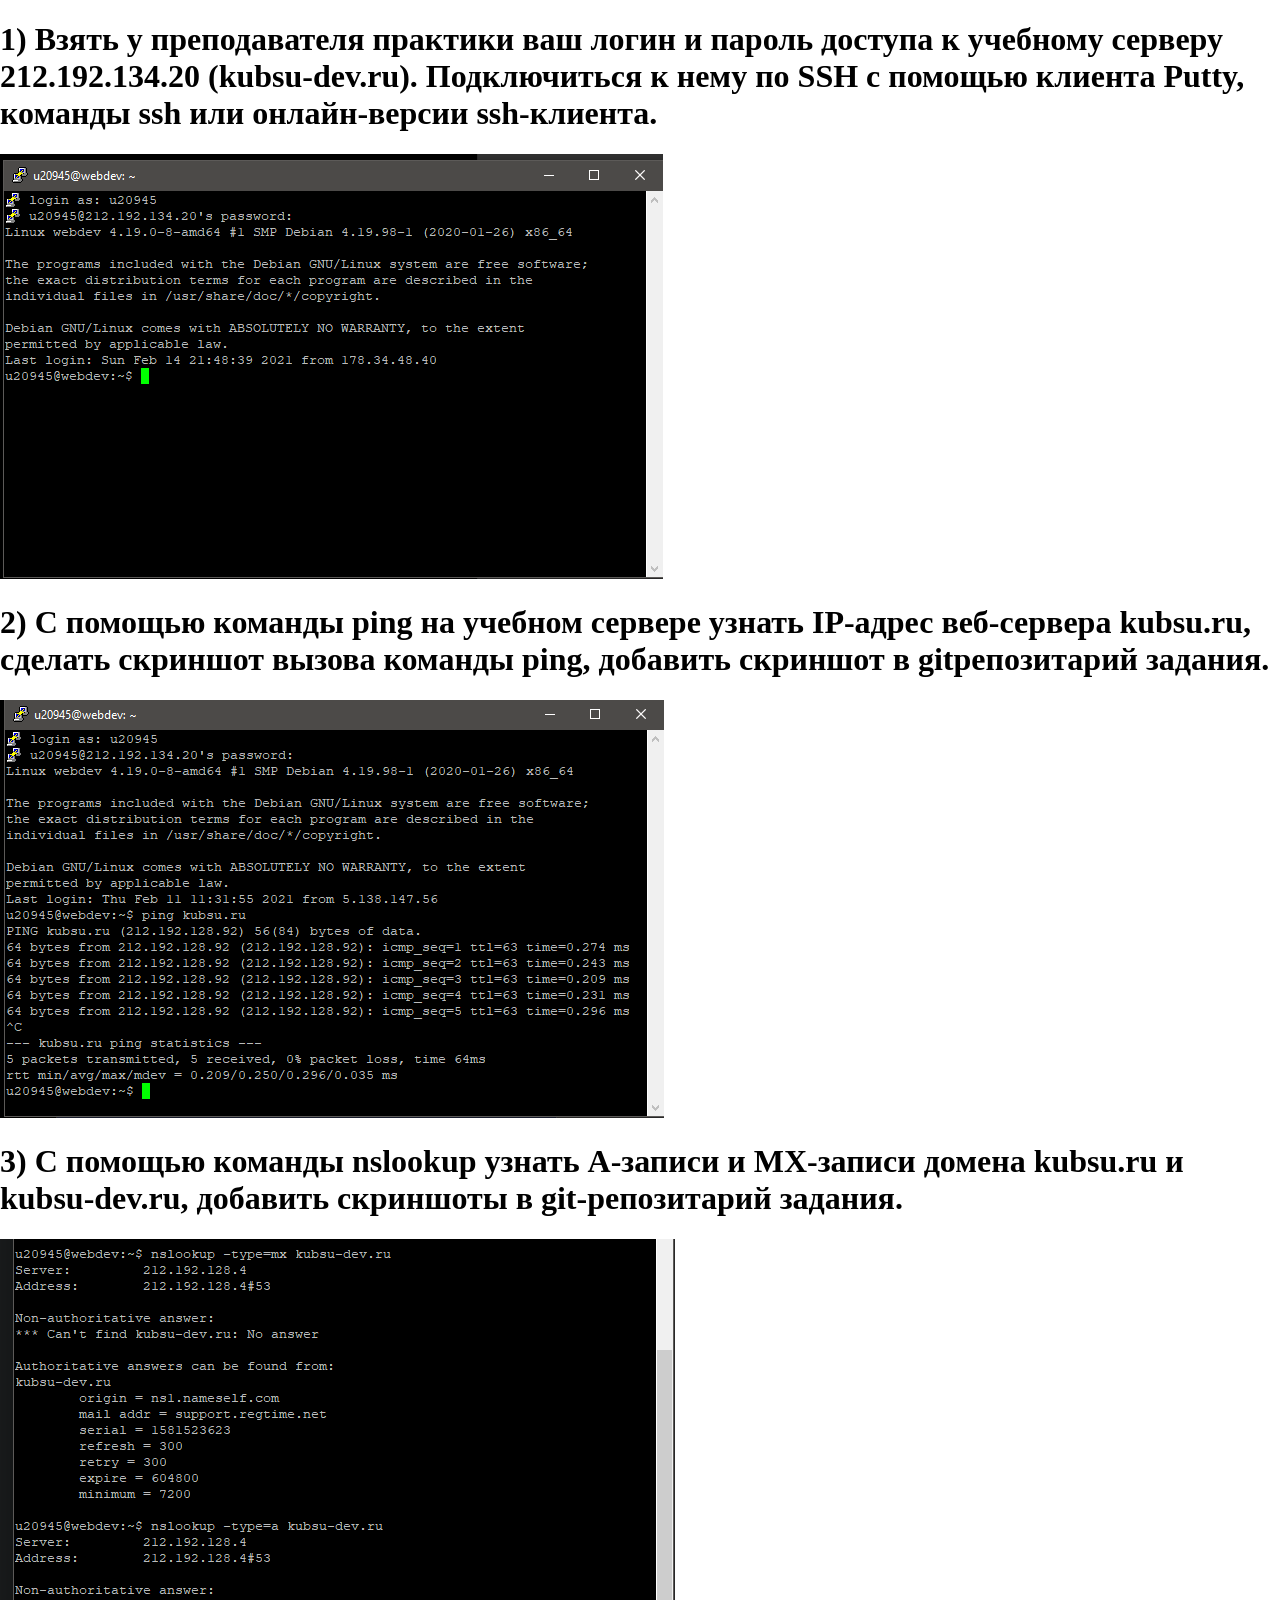
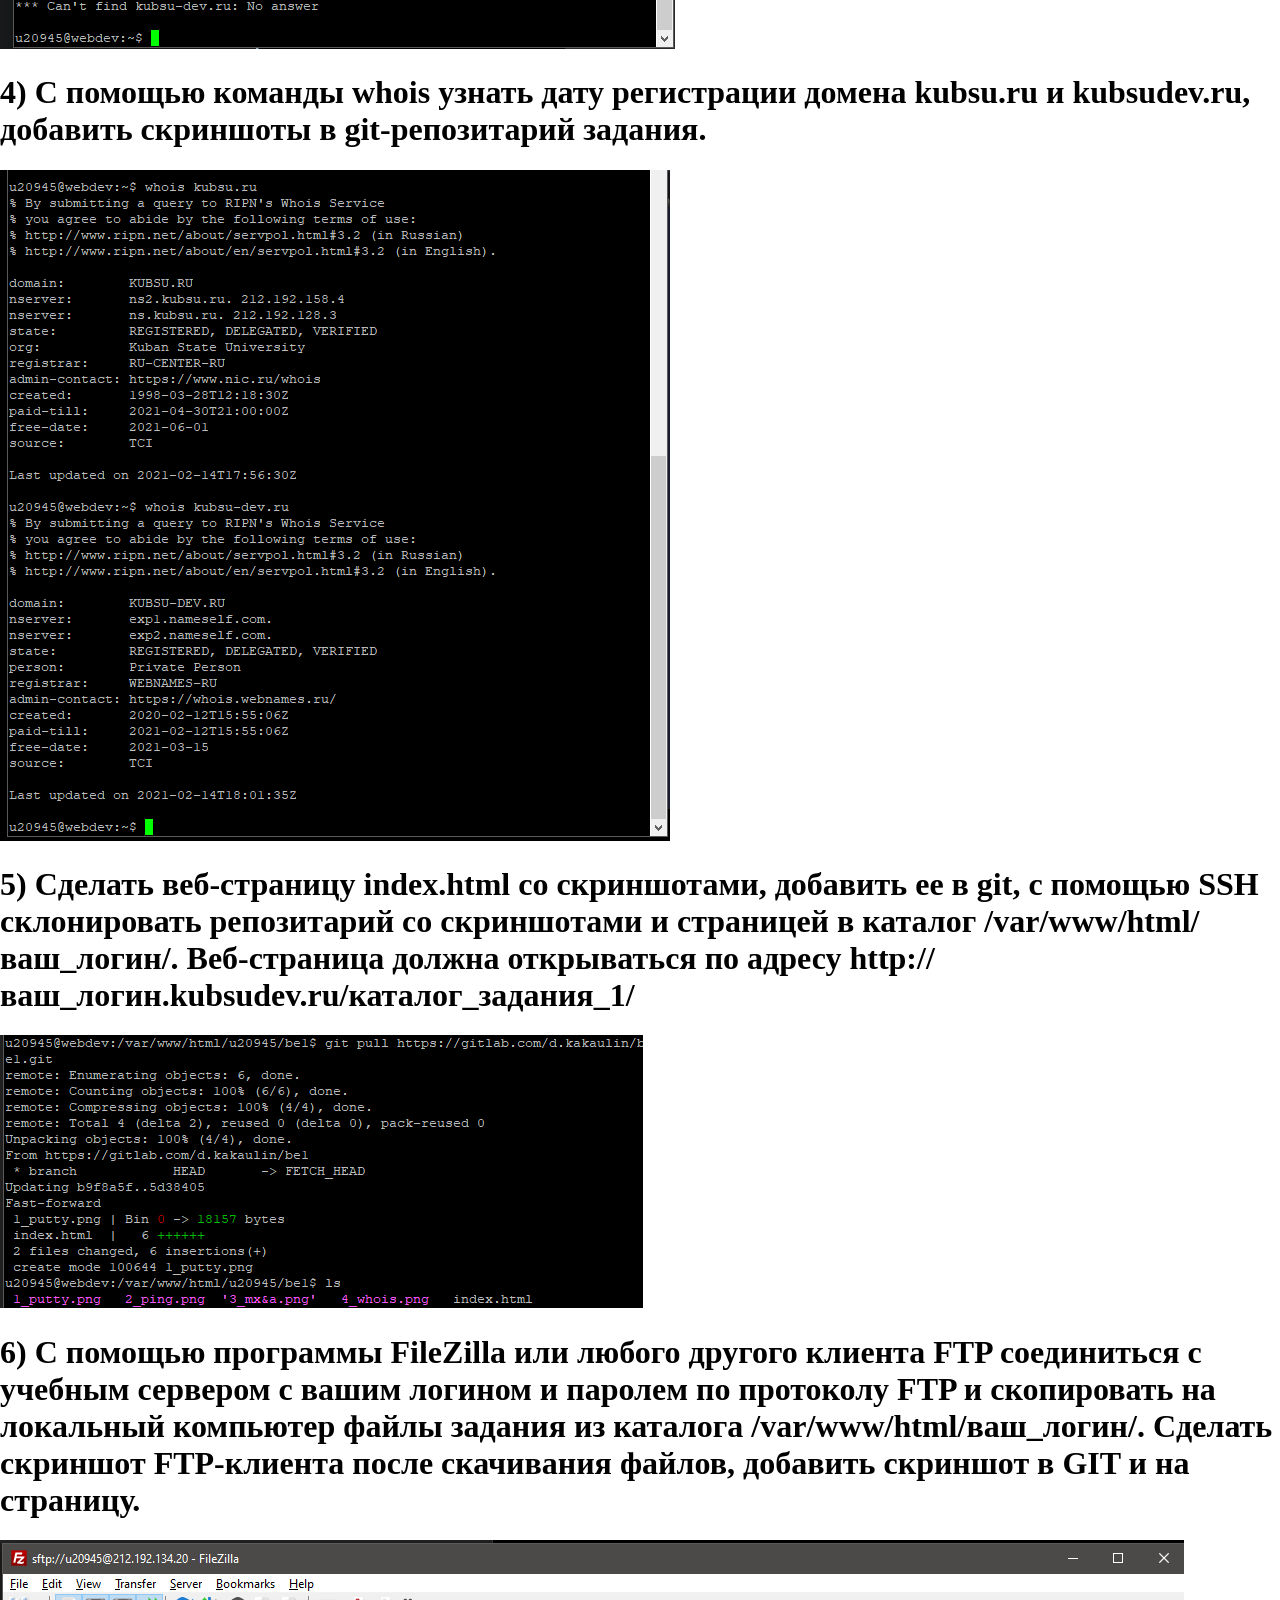
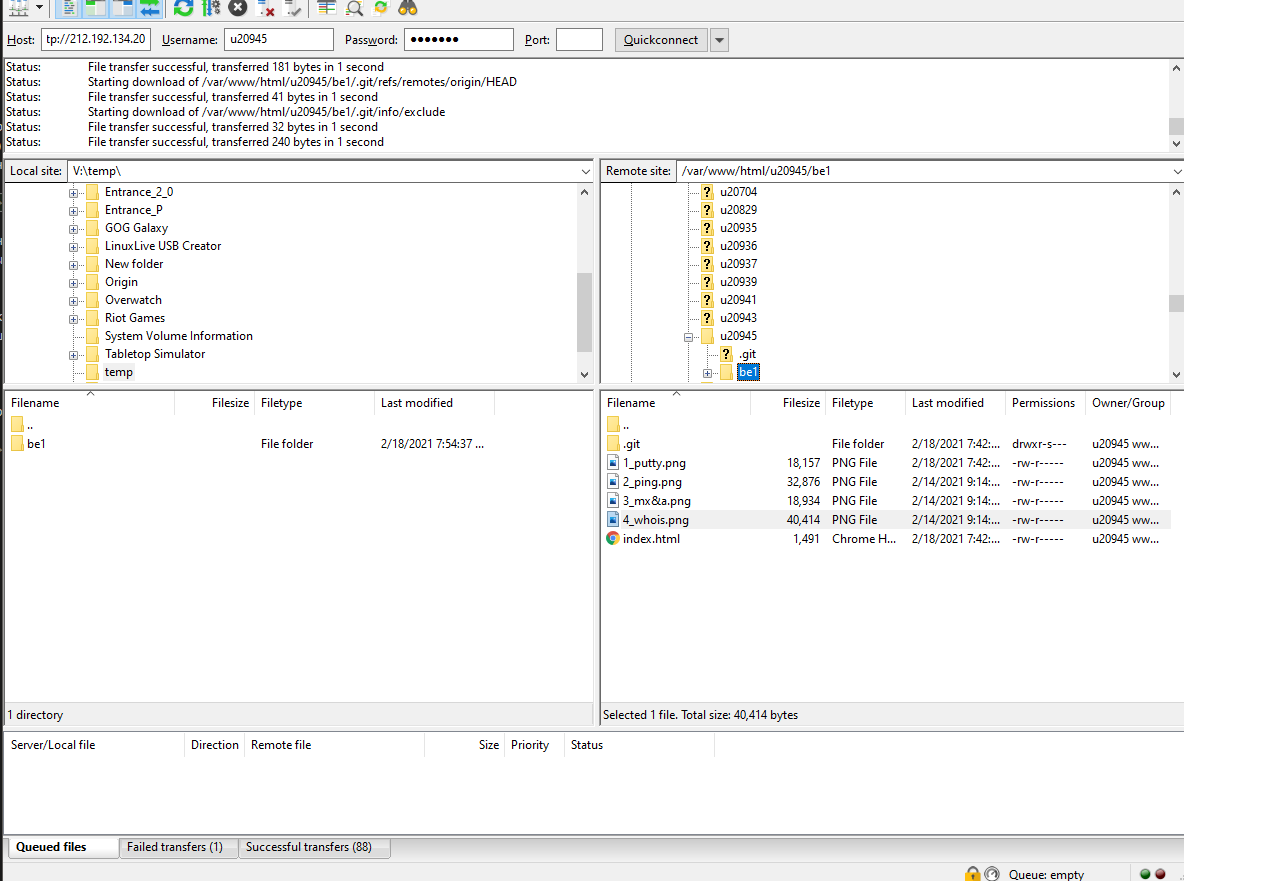
<file: BACK/be1/index.html>
<!DOCTYPE html>
<html lang="ru">

  <head>
    <meta charset="utf-8">
    <title>backend1</title>
  </head>
    <body style="margin:0">
      <h1>1) Взять у преподавателя практики ваш логин и пароль доступа к учебному серверу
        212.192.134.20 (kubsu-dev.ru). Подключиться к нему по SSH с помощью клиента
        Putty, команды ssh или онлайн-версии ssh-клиента.
        </h1>
      <img src="1_putty.png" alt="1">
      
      <h1>2) С помощью команды ping на учебном сервере узнать IP-адрес веб-сервера
        kubsu.ru, сделать скриншот вызова команды ping, добавить скриншот в gitрепозитарий задания.
        </h1>
      <img src="2_ping.png" alt="2">
      <h1>3) С помощью команды nslookup узнать A-записи и MX-записи домена kubsu.ru и
        kubsu-dev.ru, добавить скриншоты в git-репозитарий задания.        
        </h1>
      <img src="3_mx&a.png" alt="3">
      <h1>4) С помощью команды whois узнать дату регистрации домена kubsu.ru и 
        kubsudev.ru, добавить скриншоты в git-репозитарий задания.
        </h1>
      <img src="4_whois.png" alt="4">
      <h1>5) Сделать веб-страницу index.html со скриншотами, добавить ее в git, с помощью
        SSH склонировать репозитарий со скриншотами и страницей в каталог /var/www/html/
        ваш_логин/. Веб-страница должна открываться по адресу http://ваш_логин.kubsudev.ru/каталог_задания_1/
        </h1>
      <img src="5_pull.png" alt="5">
      <h1>6) С помощью программы FileZilla или любого другого клиента FTP соединиться с
        учебным сервером с вашим логином и паролем по протоколу FTP и скопировать на
        локальный компьютер файлы задания из каталога /var/www/html/ваш_логин/. Сделать
        скриншот FTP-клиента после скачивания файлов, добавить скриншот в GIT и на
        страницу. 
        </h1>
      <img src="6_filezilla.png" alt="6">
  </body>

</html>
</file>
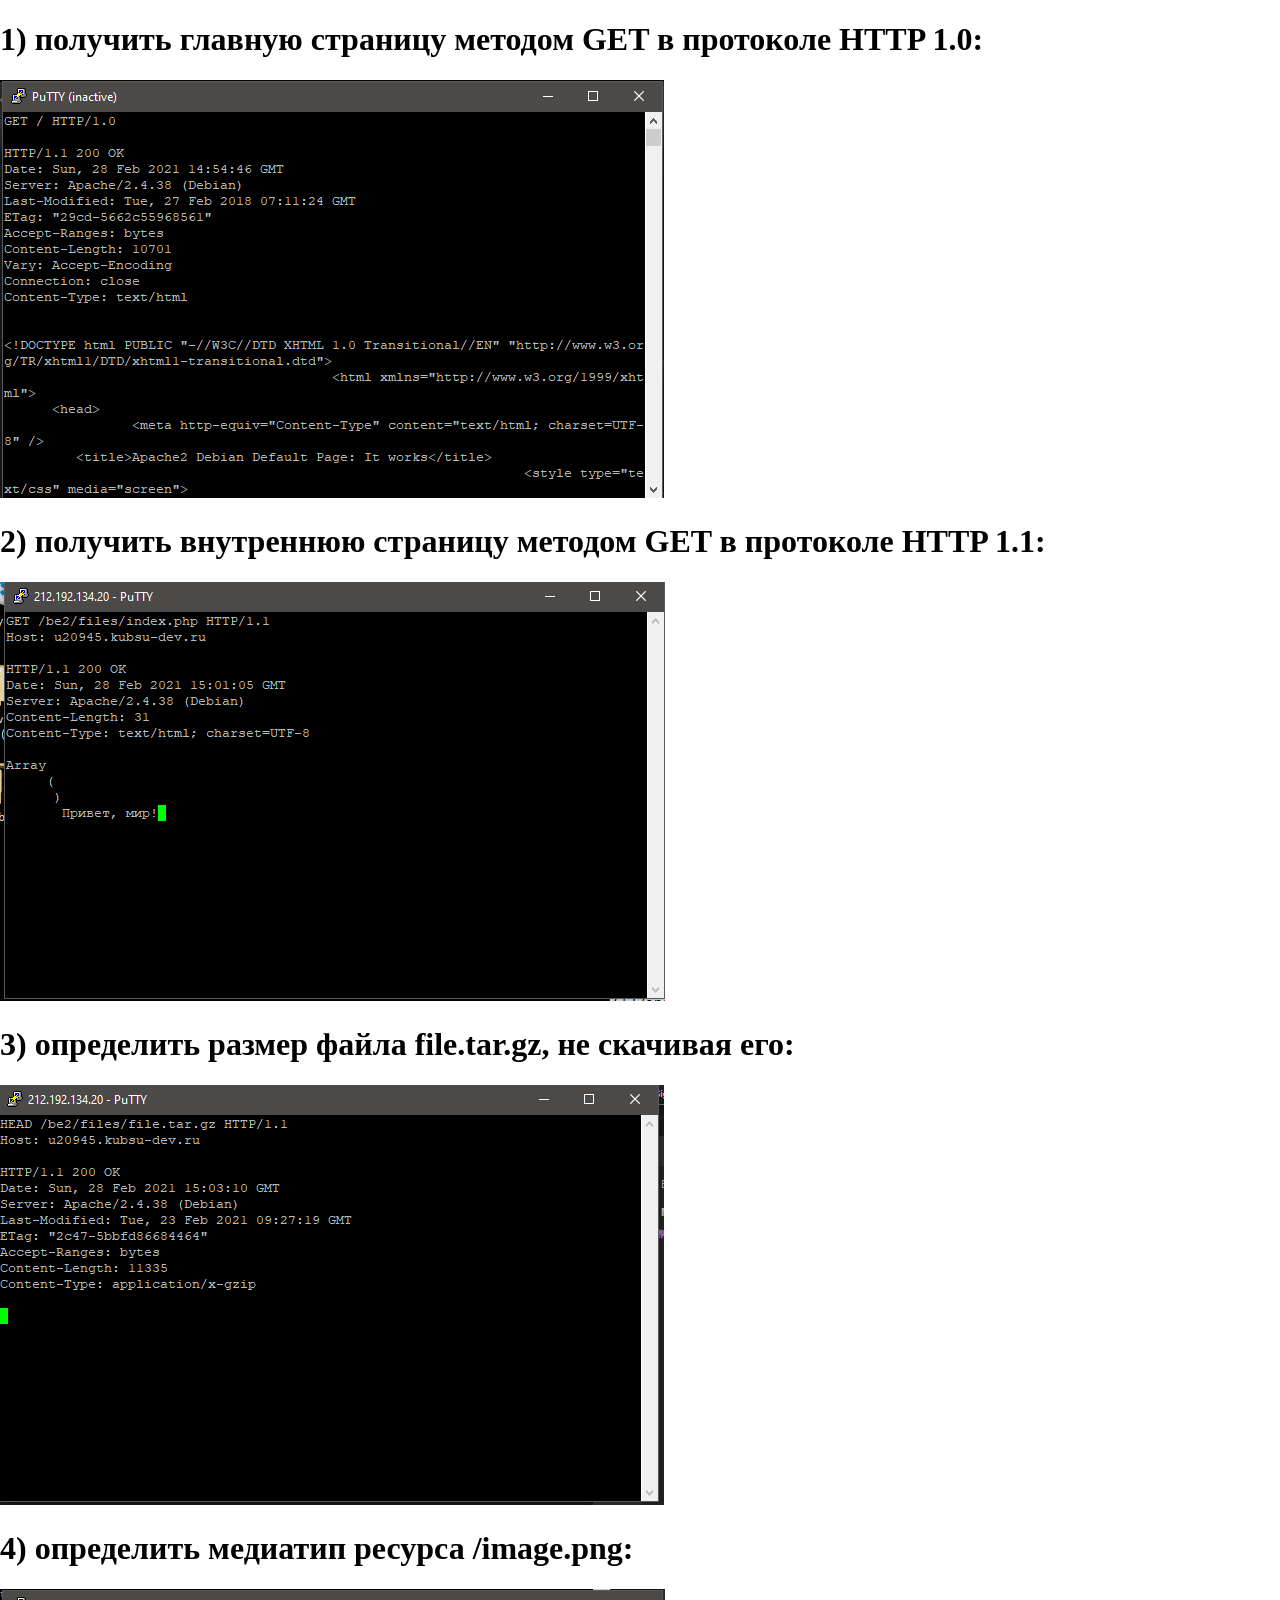
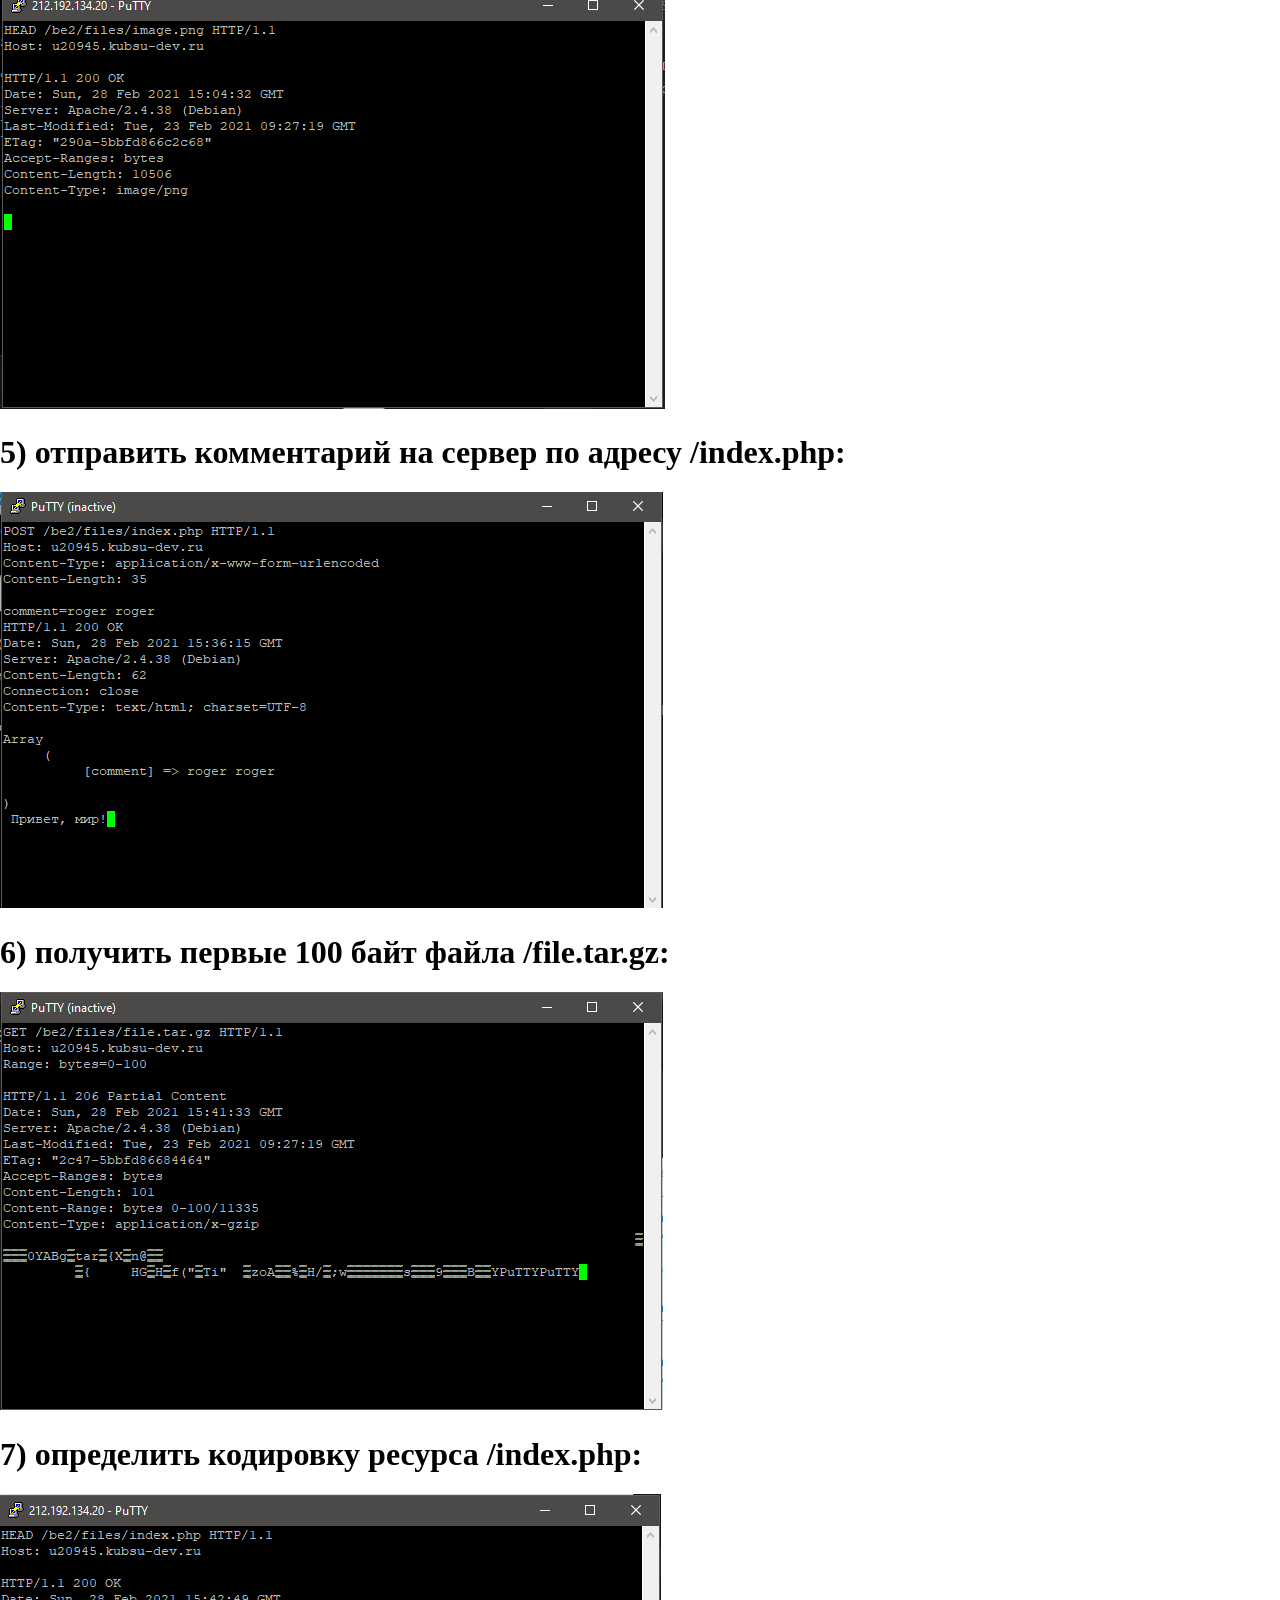
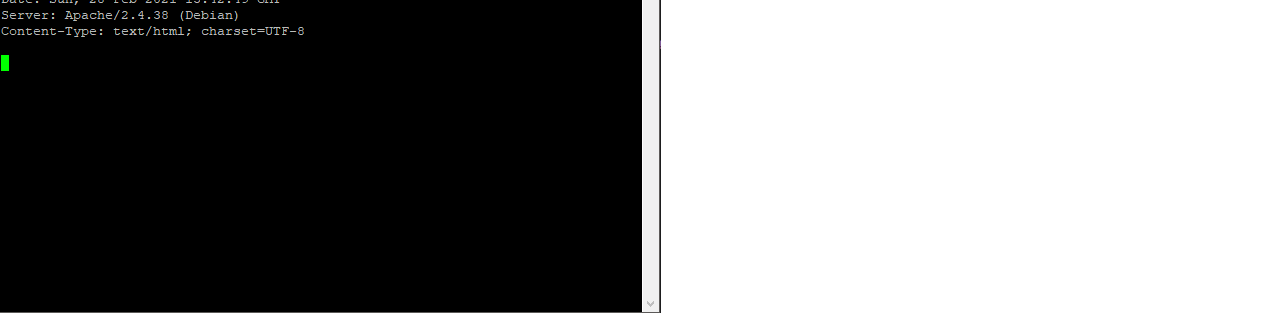
<file: BACK/be2/index.html>
<!DOCTYPE html>
<html lang="ru">

  <head>
    <meta charset="utf-8">
    <title>backend2</title>
  </head>
    <body style="margin:0">
      <h1>1) получить главную страницу методом GET в протоколе HTTP 1.0:
        </h1>
      <img src="Screenshot_1.png" alt="1">
      
      <h1>2) получить внутреннюю страницу методом GET в протоколе HTTP 1.1:
        </h1>
      <img src="Screenshot_2.png" alt="2">
      <h1>3) определить размер файла file.tar.gz, не скачивая его:
        </h1>
      <img src="Screenshot_3.png" alt="3">
      <h1>4) определить медиатип ресурса /image.png:
        </h1>
      <img src="Screenshot_4.png" alt="4">
      <h1>5) отправить комментарий на сервер по адресу /index.php:
        </h1>
      <img src="Screenshot_5.png" alt="5">
      <h1>6) получить первые 100 байт файла /file.tar.gz:
        </h1>
      <img src="Screenshot_6.png" alt="6">
      <h1>7) определить кодировку ресурса /index.php:
    </h1>
      <img src="Screenshot_7.png" alt="7">
  </body>

</html>
</file>
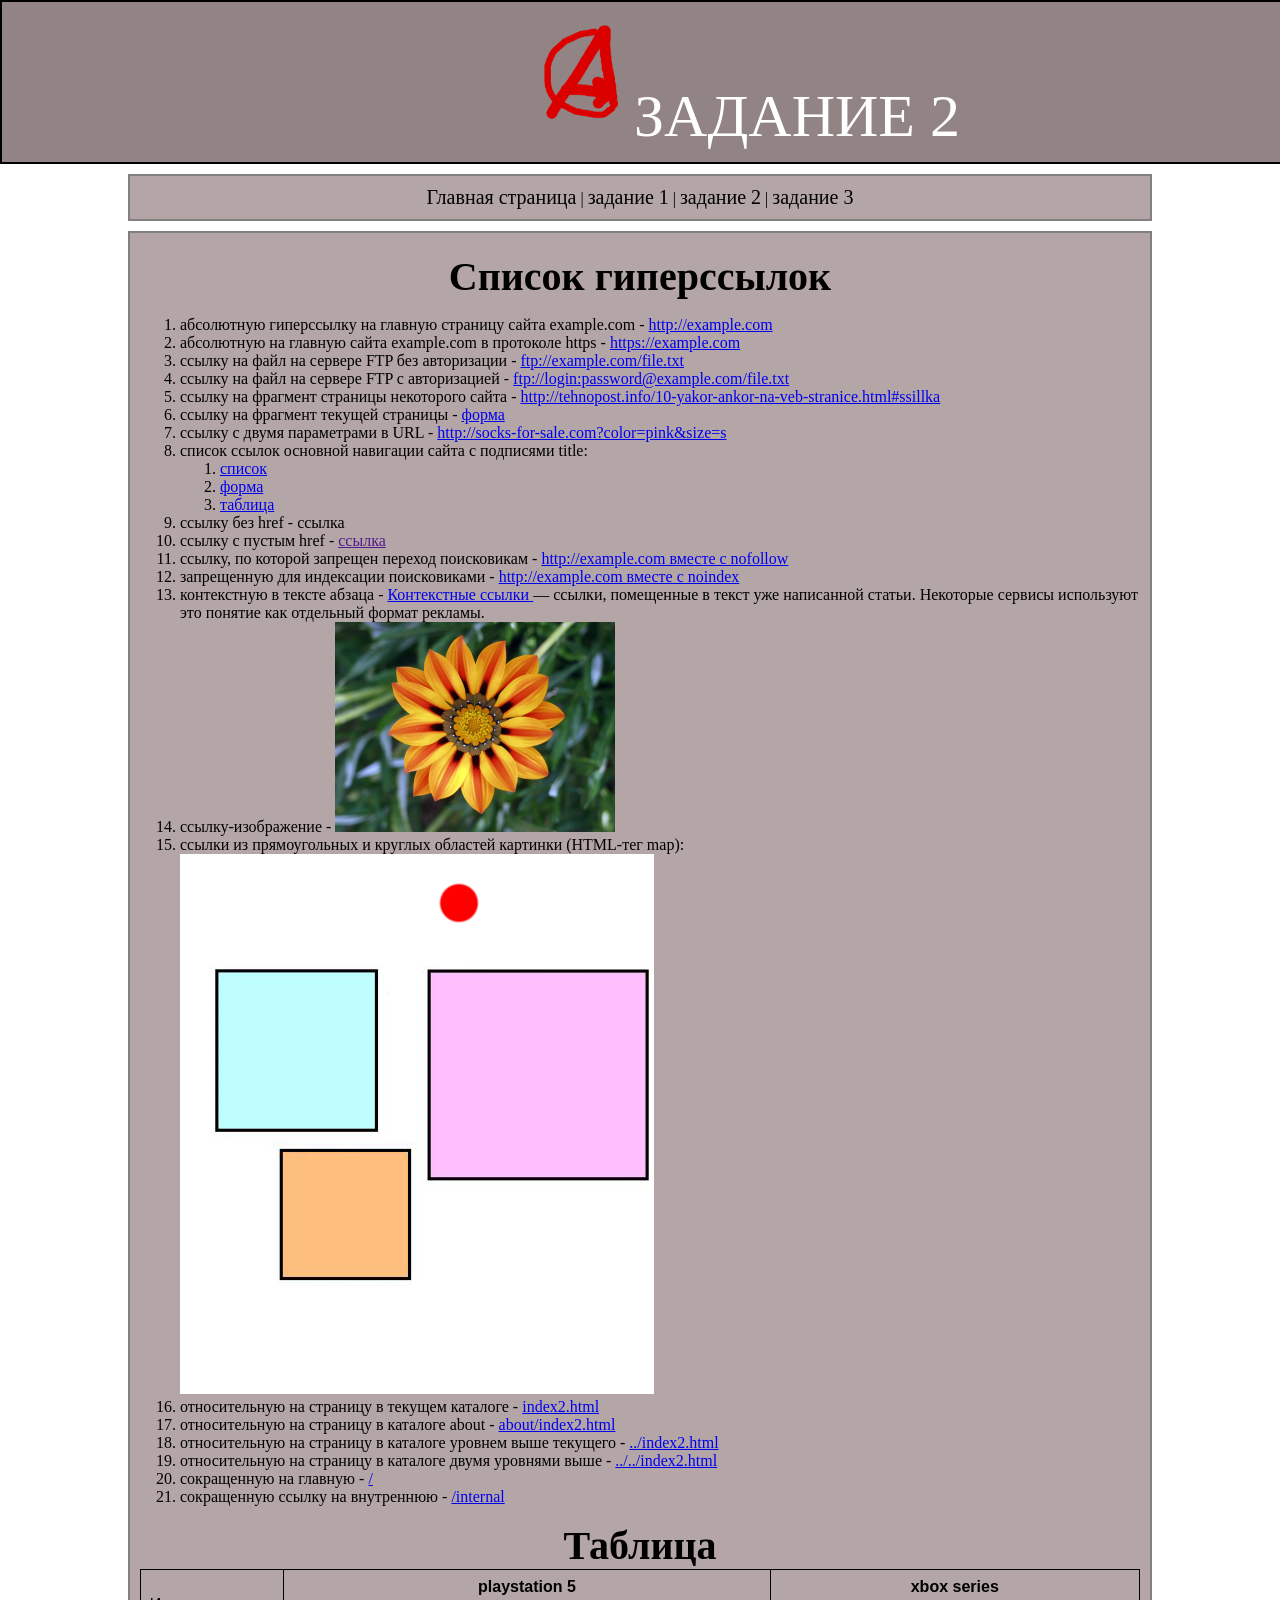
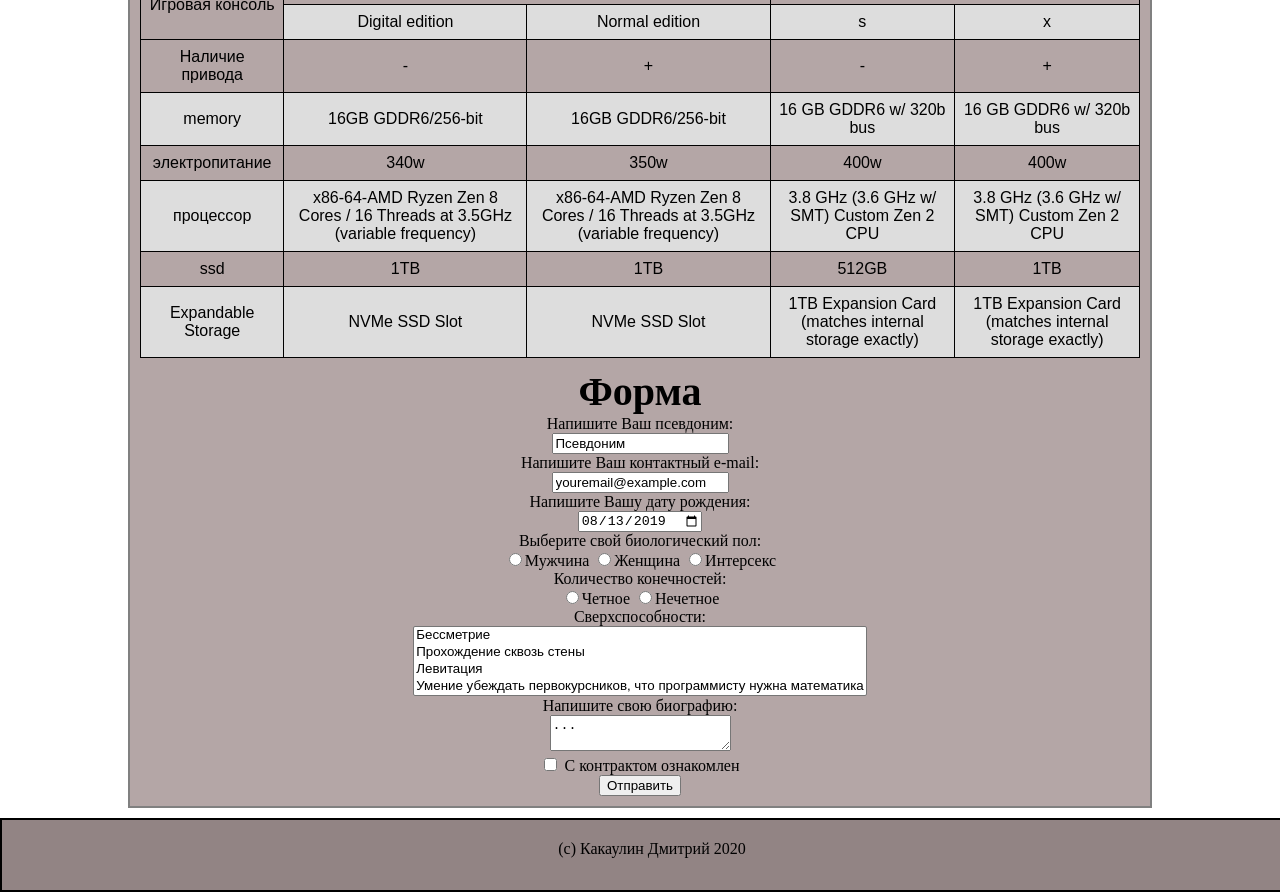
<file: FRONT/web2/index.html>
<!DOCTYPE html>
<html lang="ru">

  <head>
    <meta charset="utf-8"/>
    <title>Задание 2</title>
    <link rel="stylesheet" href="style.css">
  </head>
  <body>
 <header class="header-logo">
            <img class="logo" src="logo.png" alt="avengers recruitment center" />
            <p class="logo-text"> Задание 2 </p>
 </header>
 <nav class="nav">
    <a class="nav-link" href="/">Главная страница</a> |
    <a class="nav-link" href="http://d.kakaulin.gitlab.io/web1/">задание 1</a> |
    <a class="nav-link" href="#">задание 2</a> |
    <a class="nav-link" href="#">задание 3</a>
    </nav>
<main>
    <h2 class="h2-ex" id="list">Список гиперссылок</h2>
    <ol>
        <li><span>абсолютную гиперссылку на главную страницу сайта example.com - </span> 
            <a href="http://example.com">http://example.com</a></li>
        <li><span>абсолютную на главную сайта example.com в протоколе https - </span> 
            <a href="https://example.com">https://example.com</a></li>
        <li><span>ссылку на файл на сервере FTP без авторизации - </span> 
            <a href="ftp://example.com/file.txt">ftp://example.com/file.txt</a></li>
        <li><span>ссылку на файл на сервере FTP с авторизацией - </span> 
            <a href="ftp://login:password@example.com/file.txt">ftp://login:password@example.com/file.txt</a></li>
        <li><span>ссылку на фрагмент страницы некоторого сайта - </span> 
            <a href="http://tehnopost.info/10-yakor-ankor-na-veb-stranice.html#ssilka">http://tehnopost.info/10-yakor-ankor-na-veb-stranice.html#ssillka</a></li>
        <li><span>ссылку на фрагмент текущей страницы - </span> 
            <a href="#forma">форма</a></li>
        <li><span>ссылку с двумя параметрами в URL - </span> 
            <a href="http://socks-for-sale.com?color=pink&size=s">http://socks-for-sale.com?color=pink&size=s</a></li>
        <li><span> список ссылок основной навигации сайта с подписями title: </span><br />
            <ol><li> <a href="#list" title="список гиперссылок">список</a></li>
                <li><a href="#forma" title="форма в конце задания">форма</a></li>
                <li><a href="#table" title="таблица">таблица</a></li>
            </ol></li>
        <li><span>ссылку без href - </span> 
            <a>ссылка</a></li>
        <li><span>ссылку с пустым href - </span> 
            <a href="">ссылка</a></li>
        <li><span>ссылку, по которой запрещен переход поисковикам - </span> 
            <a href="http://example.com" rel="nofollow">http://example.com вместе с nofollow</a></li>
        <li><span>запрещенную для индексации поисковиками - </span> 
            <a href="http://example.com" rel="noindex">http://example.com вместе с noindex</a></li>
        <li>контекстную в тексте абзаца - 
            <a href="http://seo-dnevnik.ru/zarabotok-na-bloge/chto-takoe-kontekstnye-ssylki.html">Контекстные ссылки </a> — ссылки, помещенные в текст уже написанной статьи. Некоторые сервисы используют это понятие как отдельный формат рекламы.</li>
        <li><span>ссылку-изображение - </span> 
            <a href="https://en.wikipedia.org/wiki/Allamanda"> <img src="image.jpg" width="280" height="210" alt="Flower"></a></li>
        <li>ссылки из прямоугольных и круглых областей картинки (HTML-тег map): <br /><img src="squares.jpg"  alt="Squares" usemap="#squares" onclick=showCoords(event)>
            <map name="squares">
                <area shape="rect" coords="37,115,195,278" href="https://deti-online.com/learning/vyrezanie-iz-bumagi/kvadraty/" alt="Cian">
                <area shape="rect" coords="101,296,229,423" href="https://deti-online.com/learning/vyrezanie-iz-bumagi/kvadraty/" alt="Orange">
                <area shape="rect" coords="250,116,466,325" href="https://deti-online.com/learning/vyrezanie-iz-bumagi/kvadraty/" alt="Pink">
                <area shape="circle" coords="279,50,20" href="https://deti-online.com/learning/vyrezanie-iz-bumagi/kvadraty/" alt="Red">
            </map></li>
        <li><span>относительную на страницу в текущем каталоге - </span> 
            <a href="index2.html"> index2.html </a></li>
        <li><span>относительную на страницу в каталоге about - </span> 
            <a href="about/index2.html"> about/index2.html </a></li>
        <li><span>относительную на страницу в каталоге уровнем выше текущего - </span> 
            <a href="../index2.html"> ../index2.html </a></li>
        <li><span>относительную на страницу в каталоге двумя уровнями выше - </span> 
            <a href="../../index2.html"> ../../index2.html </a></li>
        <li><span>сокращенную на главную - </span> 
            <a href="/"> / </a></li>
        <li><span>сокращенную ссылку на внутреннюю - </span> 
            <a href="/internal"> /internal </a></li>
    </ol>
    <h2 class="h2-ex" id="table">Таблица</h2> 
    <table>
        <tr>
          <td rowspan="2">Игровая консоль</td>
          <th colspan="2">playstation 5</th>
          <th colspan="2">xbox series</th>
        </tr>
        <tr>
            <td>Digital edition</td>
            <td>Normal edition</td>
            <td>s</td>
            <td>x</td>
        </tr>
        <tr>
          <td>Наличие привода</td>
          <td>-</td>
          <td>+</td>
          <td>-</td>
          <td>+</td>
        </tr>
        <tr>
          <td>memory</td>
          <td>16GB GDDR6/256-bit</td>
          <td>16GB GDDR6/256-bit</td>
          <td>16 GB GDDR6 w/ 320b bus</td>
          <td>16 GB GDDR6 w/ 320b bus</td>
        </tr>
        <tr>
          <td>электропитание</td>
          <td>340w</td>
          <td>350w</td>
          <td>400w</td>
          <td>400w</td>
        </tr>
        <tr>
          <td>процессор</td>
          <td>x86-64-AMD Ryzen Zen 8 Cores / 16 Threads at 3.5GHz (variable frequency)</td>
          <td>x86-64-AMD Ryzen Zen 8 Cores / 16 Threads at 3.5GHz (variable frequency)</td>
          <td>3.8 GHz (3.6 GHz w/ SMT) Custom Zen 2 CPU</td>
          <td>3.8 GHz (3.6 GHz w/ SMT) Custom Zen 2 CPU</td>
        </tr>
        <tr>
          <td>ssd</td>
          <td>1TB</td>
          <td>1TB</td>
          <td>512GB</td>
          <td>1TB</td>
        </tr>
        <tr>
          <td>Expandable Storage</td>
          <td>NVMe SSD Slot</td>
          <td>NVMe SSD Slot</td>
          <td>1TB Expansion Card (matches internal storage exactly)</td>
          <td>1TB Expansion Card (matches internal storage exactly)</td>
        </tr>
      </table>
      <h2 class="h2-ex" id="forma">Форма</h2>
    <form class="form-making" action="/" method="POST">
    <label>
        Напишите Ваш псевдоним:<br />
        <input  name="field-name-1" onfocus="this.value=''" value="Псевдоним" type="text" />
        </label><br />
    <label>
        Напишите Ваш контактный e-mail:<br />
        <input name="field-email" onfocus="this.value=''" value="youremail@example.com" type="email" />
        </label><br />
    <label>
        Напишите Вашу дату рождения:<br /> 
        <input name="field-date" value="2019-08-13" type="date" />
        </label><br />
        Выберите свой биологический пол:<br />
        <label><input type="radio"
        name="sex-group-1" value="rad1" />Мужчина
        </label>
        <label><input type="radio"
        name="sex-group-1" value="rad2" />Женщина
        </label>
        <label><input type="radio"
        name="sex-group-1" value="rad3" />Интерсекс
        </label><br />
        Количество конечностей:<br />      
    <label><input type="radio"
        name="radio-group-2" value="rad1" />Четное
        </label>
        <label><input type="radio"
        name="radio-group-2" value="rad2" />Нечетное
        </label><br />
    <label>
    Сверхспособности:<br />
        <select name="field-name-2[]"
        multiple="multiple">
        <option value="mult1">Бессметрие</option>
        <option value="mult2">Прохождение сквозь стены</option>
        <option value="mult3">Левитация</option>
        <option value="mult3">Умение убеждать первокурсников, что программисту нужна математика</option>
        </select>
        </label><br />
    <label>
    Напишите свою биографию:<br />
        <textarea name="field-name-2" onfocus="this.value=''">...</textarea>
        </label><br />
    <label><input type="checkbox" name="check-1" /> С контрактом ознакомлен</label><br />
    <input type="submit" value="Отправить">
    </form>
</main>
<footer>
<span class="footer-text">(с) Какаулин Дмитрий 2020</span>
</footer>
  </body>

</html>
</file>
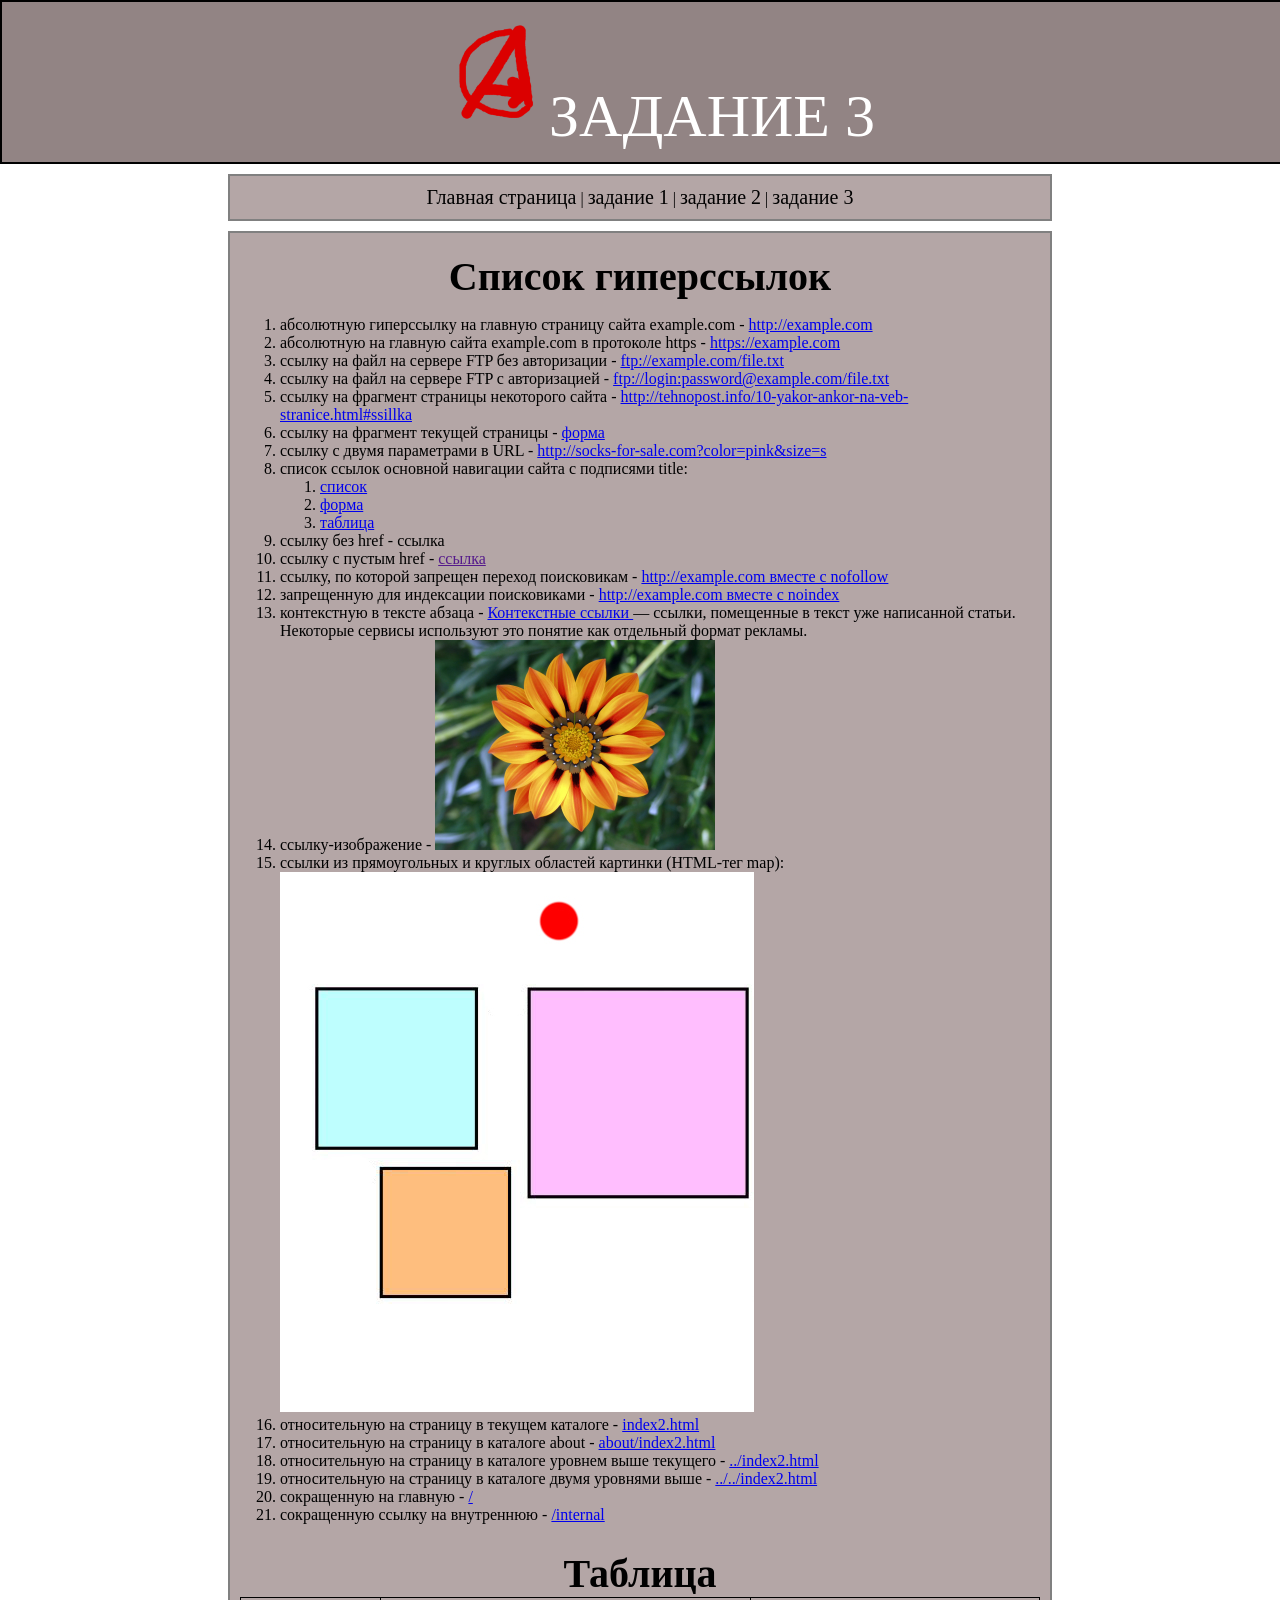
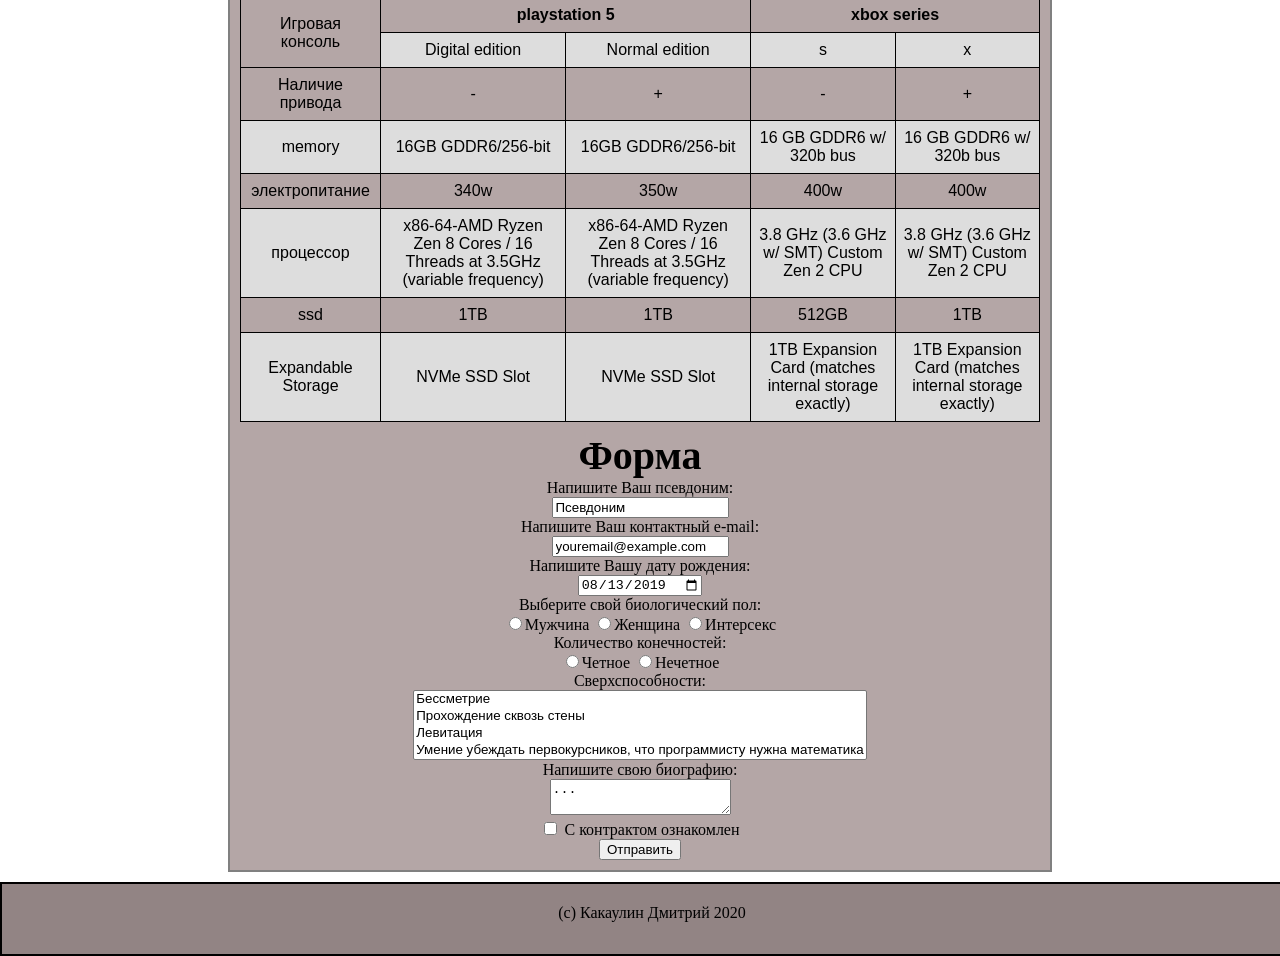
<file: FRONT/web3/index.html>
<!DOCTYPE html>
<html lang="ru">

  <head>
    <meta charset="utf-8"/>
    <title>Задание 3</title>
    <link rel="stylesheet" href="style.css">
  </head>
  <body>
 <header class="header-logo">
            <img class="logo" src="logo.png" alt="avengers recruitment center" />
            <p class="logo-text"> Задание 3 </p>
    </header>
 <nav>
    <a class="nav-link" href="/">Главная страница</a> <span class="vert_bar">|</span>
    <a class="nav-link" href="http://d.kakaulin.gitlab.io/web1/">задание 1</a> <span class="vert_bar">|</span>
    <a class="nav-link" href="http://d.kakaulin.gitlab.io/web2/">задание 2</a> <span class="vert_bar">|</span>
    <a class="nav-link" href="http://d.kakaulin.gitlab.io/web3/">задание 3</a>
    </nav>
<main class="main-flex">
    <h2 class="h2-links" id="list">Список гиперссылок</h2>
    <ol>
        <li><span>абсолютную гиперссылку на главную страницу сайта example.com - </span> 
            <a href="http://example.com">http://example.com</a></li>
        <li><span>абсолютную на главную сайта example.com в протоколе https - </span> 
            <a href="https://example.com">https://example.com</a></li>
        <li><span>ссылку на файл на сервере FTP без авторизации - </span> 
            <a href="ftp://example.com/file.txt">ftp://example.com/file.txt</a></li>
        <li><span>ссылку на файл на сервере FTP с авторизацией - </span> 
            <a href="ftp://login:password@example.com/file.txt">ftp://login:password@example.com/file.txt</a></li>
        <li><span>ссылку на фрагмент страницы некоторого сайта - </span> 
            <a href="http://tehnopost.info/10-yakor-ankor-na-veb-stranice.html#ssilka">http://tehnopost.info/10-yakor-ankor-na-veb-stranice.html#ssillka</a></li>
        <li><span>ссылку на фрагмент текущей страницы - </span> 
            <a href="#forma">форма</a></li>
        <li><span>ссылку с двумя параметрами в URL - </span> 
            <a href="http://socks-for-sale.com?color=pink&size=s">http://socks-for-sale.com?color=pink&size=s</a></li>
        <li><span> список ссылок основной навигации сайта с подписями title: </span><br />
            <ol><li> <a href="#list" title="список гиперссылок">список</a></li>
                <li><a href="#forma" title="форма в конце задания">форма</a></li>
                <li><a href="#table" title="таблица">таблица</a></li>
            </ol></li>
        <li><span>ссылку без href - </span> 
            <a>ссылка</a></li>
        <li><span>ссылку с пустым href - </span> 
            <a href="">ссылка</a></li>
        <li><span>ссылку, по которой запрещен переход поисковикам - </span> 
            <a href="http://example.com" rel="nofollow">http://example.com вместе с nofollow</a></li>
        <li><span>запрещенную для индексации поисковиками - </span> 
            <a href="http://example.com" rel="noindex">http://example.com вместе с noindex</a></li>
        <li>контекстную в тексте абзаца - 
            <a href="http://seo-dnevnik.ru/zarabotok-na-bloge/chto-takoe-kontekstnye-ssylki.html">Контекстные ссылки </a> — ссылки, помещенные в текст уже написанной статьи. Некоторые сервисы используют это понятие как отдельный формат рекламы.</li>
        <li><span>ссылку-изображение - </span> 
            <a href="https://en.wikipedia.org/wiki/Allamanda"> <img src="image.jpg" width="280" height="210" alt="Flower"></a></li>
        <li>ссылки из прямоугольных и круглых областей картинки (HTML-тег map): <br /><img src="squares.jpg"  alt="Squares" usemap="#squares" onclick=showCoords(event)>
            <map name="squares">
                <area shape="rect" coords="37,115,195,278" href="https://deti-online.com/learning/vyrezanie-iz-bumagi/kvadraty/" alt="Cian">
                <area shape="rect" coords="101,296,229,423" href="https://deti-online.com/learning/vyrezanie-iz-bumagi/kvadraty/" alt="Orange">
                <area shape="rect" coords="250,116,466,325" href="https://deti-online.com/learning/vyrezanie-iz-bumagi/kvadraty/" alt="Pink">
                <area shape="circle" coords="279,50,20" href="https://deti-online.com/learning/vyrezanie-iz-bumagi/kvadraty/" alt="Red">
            </map></li>
        <li><span>относительную на страницу в текущем каталоге - </span> 
            <a href="index2.html"> index2.html </a></li>
        <li><span>относительную на страницу в каталоге about - </span> 
            <a href="about/index2.html"> about/index2.html </a></li>
        <li><span>относительную на страницу в каталоге уровнем выше текущего - </span> 
            <a href="../index2.html"> ../index2.html </a></li>
        <li><span>относительную на страницу в каталоге двумя уровнями выше - </span> 
            <a href="../../index2.html"> ../../index2.html </a></li>
        <li><span>сокращенную на главную - </span> 
            <a href="/"> / </a></li>
        <li><span>сокращенную ссылку на внутреннюю - </span> 
            <a href="/internal"> /internal </a></li>
    </ol>
    <h2 class="h2-table" id="table">Таблица</h2> 
    <table>
        <tr>
          <td rowspan="2">Игровая консоль</td>
          <th colspan="2">playstation 5</th>
          <th colspan="2">xbox series</th>
        </tr>
        <tr>
            <td>Digital edition</td>
            <td>Normal edition</td>
            <td>s</td>
            <td>x</td>
        </tr>
        <tr>
          <td>Наличие привода</td>
          <td>-</td>
          <td>+</td>
          <td>-</td>
          <td>+</td>
        </tr>
        <tr>
          <td>memory</td>
          <td>16GB GDDR6/256-bit</td>
          <td>16GB GDDR6/256-bit</td>
          <td>16 GB GDDR6 w/ 320b bus</td>
          <td>16 GB GDDR6 w/ 320b bus</td>
        </tr>
        <tr>
          <td>электропитание</td>
          <td>340w</td>
          <td>350w</td>
          <td>400w</td>
          <td>400w</td>
        </tr>
        <tr>
          <td>процессор</td>
          <td>x86-64-AMD Ryzen Zen 8 Cores / 16 Threads at 3.5GHz (variable frequency)</td>
          <td>x86-64-AMD Ryzen Zen 8 Cores / 16 Threads at 3.5GHz (variable frequency)</td>
          <td>3.8 GHz (3.6 GHz w/ SMT) Custom Zen 2 CPU</td>
          <td>3.8 GHz (3.6 GHz w/ SMT) Custom Zen 2 CPU</td>
        </tr>
        <tr>
          <td>ssd</td>
          <td>1TB</td>
          <td>1TB</td>
          <td>512GB</td>
          <td>1TB</td>
        </tr>
        <tr>
          <td>Expandable Storage</td>
          <td>NVMe SSD Slot</td>
          <td>NVMe SSD Slot</td>
          <td>1TB Expansion Card (matches internal storage exactly)</td>
          <td>1TB Expansion Card (matches internal storage exactly)</td>
        </tr>
      </table>
      <h2 class="h2-forma" id="forma">Форма</h2>
    <form class="form-making" action="/" method="POST">
    <label>
        Напишите Ваш псевдоним:<br />
        <input  name="field-name-1" onfocus="this.value=''" value="Псевдоним" type="text" />
        </label><br />
    <label>
        Напишите Ваш контактный e-mail:<br />
        <input name="field-email" onfocus="this.value=''" value="youremail@example.com" type="email" />
        </label><br />
    <label>
        Напишите Вашу дату рождения:<br /> 
        <input name="field-date" value="2019-08-13" type="date" />
        </label><br />
        Выберите свой биологический пол:<br />
        <label><input type="radio"
        name="sex-group-1" value="rad1" />Мужчина
        </label>
        <label><input type="radio"
        name="sex-group-1" value="rad2" />Женщина
        </label>
        <label><input type="radio"
        name="sex-group-1" value="rad3" />Интерсекс
        </label><br />
        Количество конечностей:<br />      
    <label><input type="radio"
        name="radio-group-2" value="rad1" />Четное
        </label>
        <label><input type="radio"
        name="radio-group-2" value="rad2" />Нечетное
        </label><br />
    <label>
    Сверхспособности:<br />
        <select name="field-name-2[]"
        multiple="multiple">
        <option value="mult1">Бессметрие</option>
        <option value="mult2">Прохождение сквозь стены</option>
        <option value="mult3">Левитация</option>
        <option value="mult3">Умение убеждать первокурсников, что программисту нужна математика</option>
        </select>
        </label><br />
    <label>
    Напишите свою биографию:<br />
        <textarea name="field-name-2" onfocus="this.value=''">...</textarea>
        </label><br />
    <label><input type="checkbox" name="check-1" /> С контрактом ознакомлен</label><br />
    <input type="submit" value="Отправить">
    </form>
</main>
<footer>
<span class="footer-text">(с) Какаулин Дмитрий 2020</span>
</footer>
  </body>

</html>
</file>
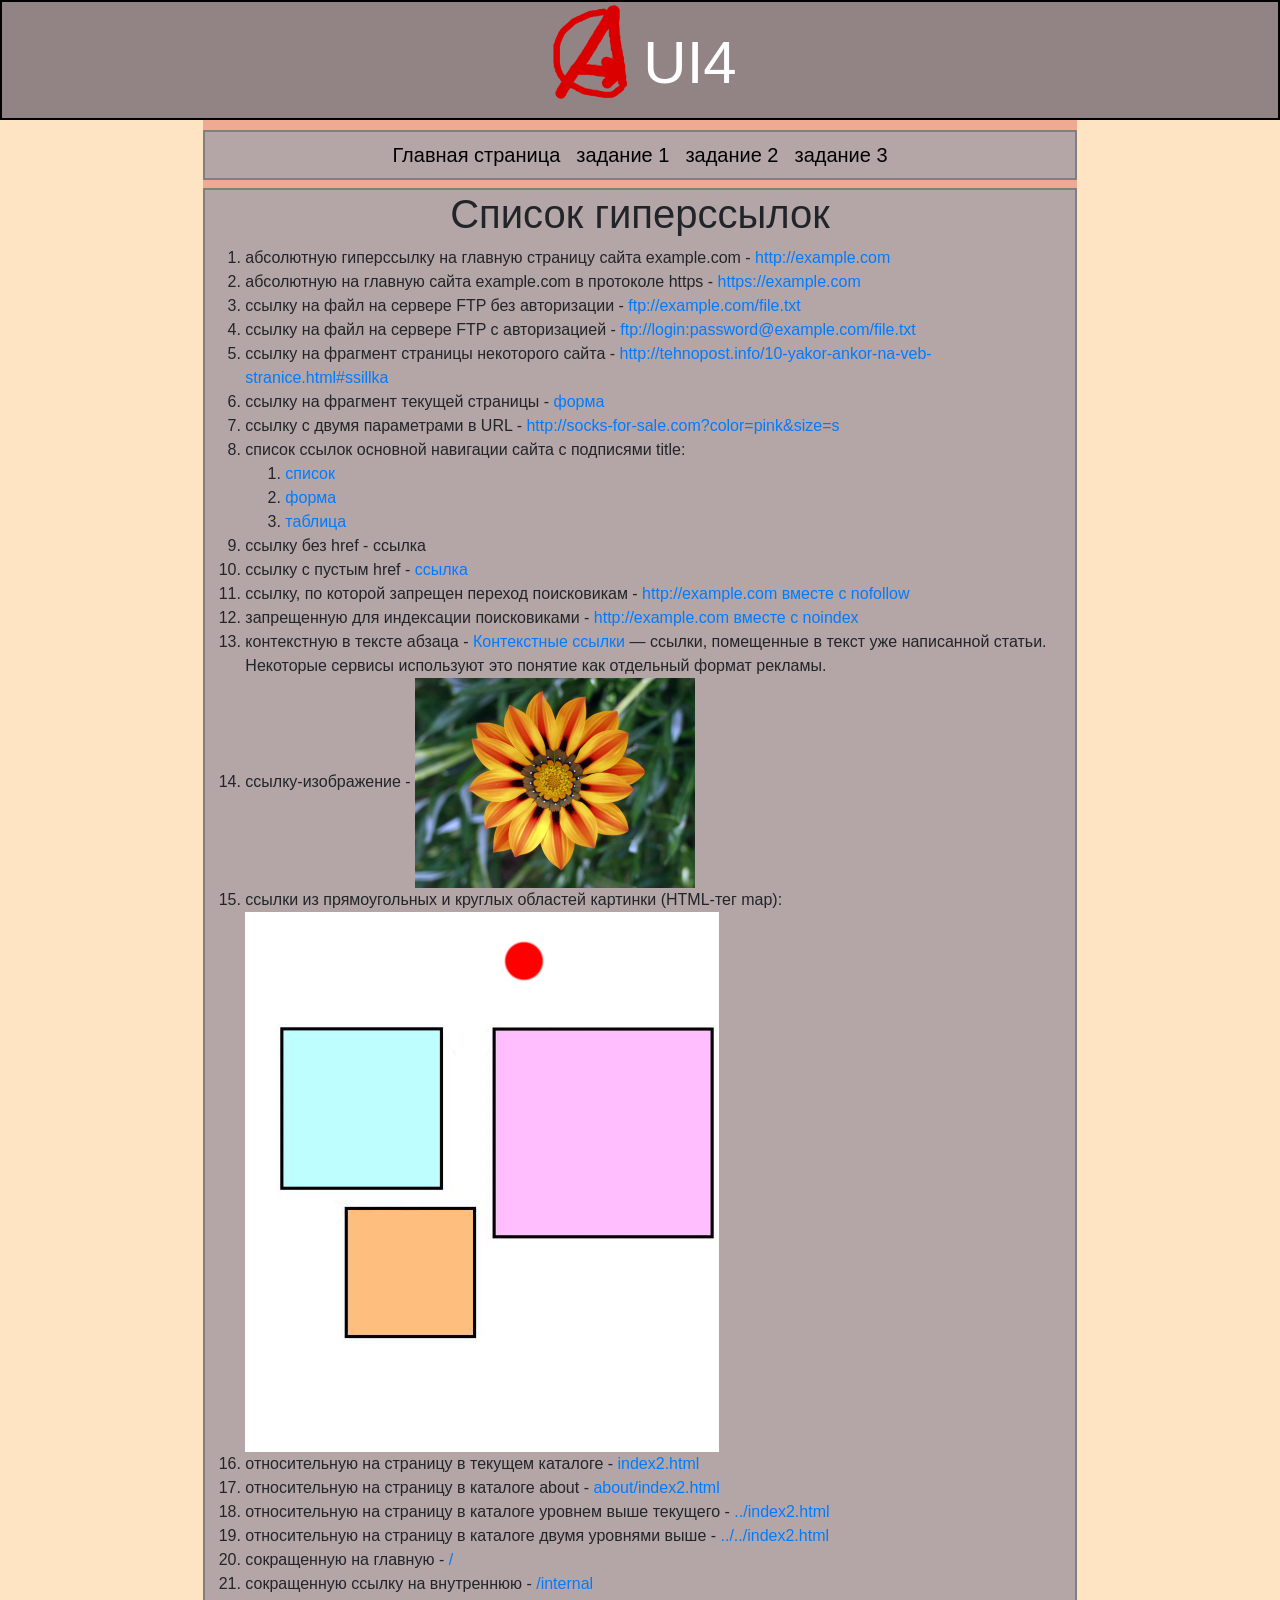
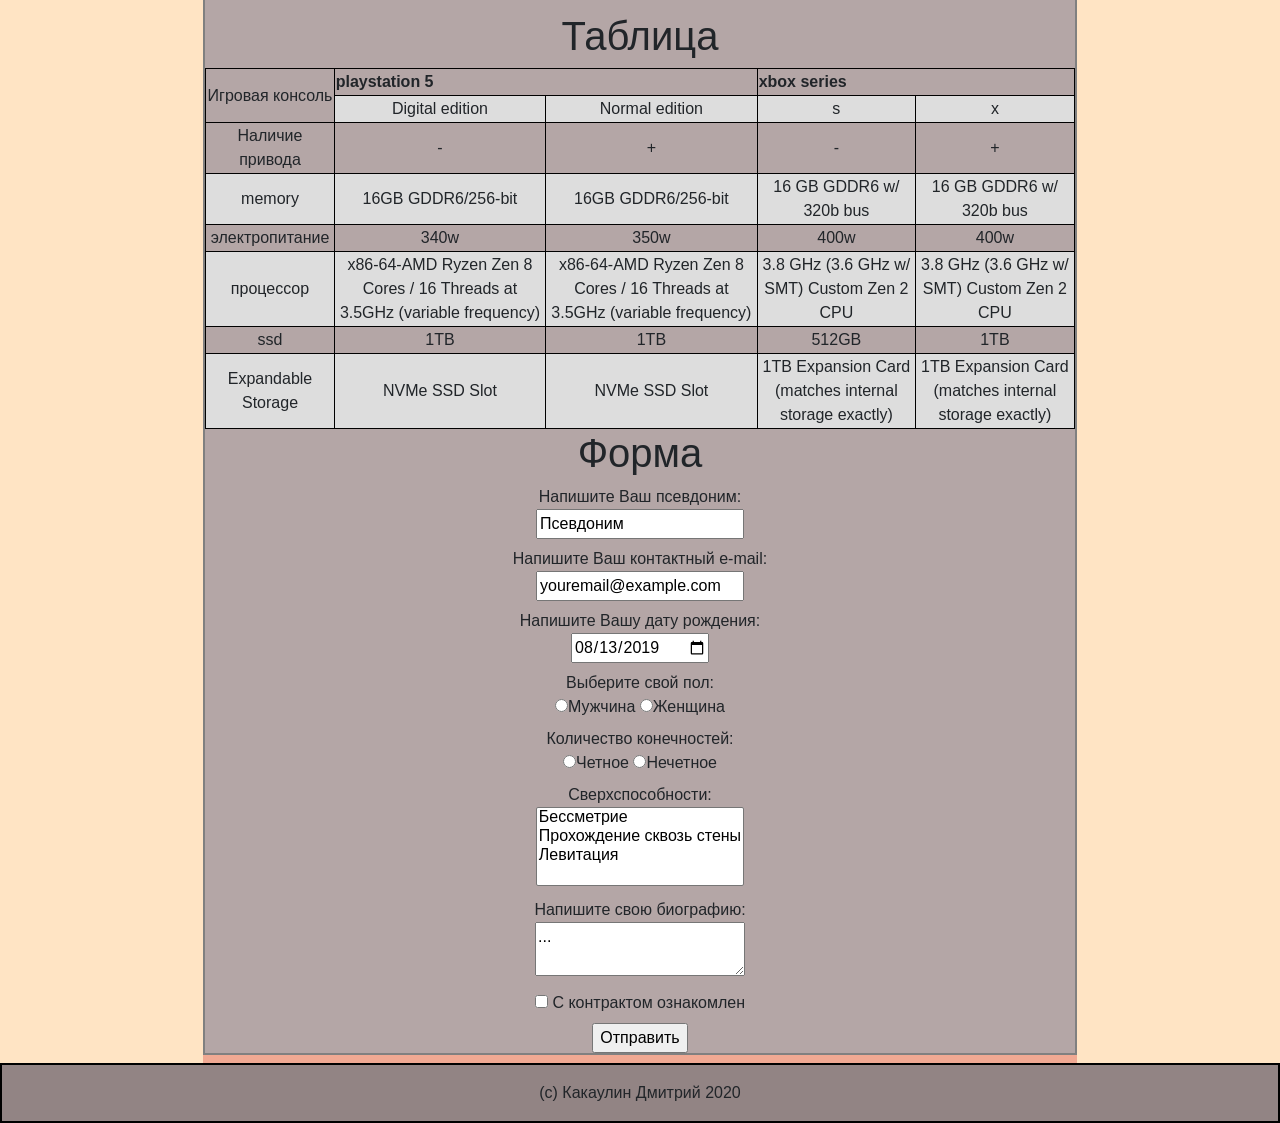
<file: FRONT/web4/index.html>
<!DOCTYPE html>
<html lang="ru">

  <head>
    <meta charset="utf-8">
    <meta name="viewport" content="width=device-width, initial-scale=1, shrink-to-fit=no">
    <title>Задание 3</title>
    <link rel="stylesheet" href="style.css">
    <link rel="stylesheet" href="https://maxcdn.bootstrapcdn.com/bootstrap/4.5.2/css/bootstrap.min.css">
    <script src="https://ajax.googleapis.com/ajax/libs/jquery/3.5.1/jquery.min.js"></script>
    <script src="https://cdnjs.cloudflare.com/ajax/libs/popper.js/1.16.0/umd/popper.min.js"></script>
    <script src="https://maxcdn.bootstrapcdn.com/bootstrap/4.5.2/js/bootstrap.min.js"></script>
  </head>
  <body class="m-0" style="background-color: rgb(240, 169, 147);">
<header>
            <div class="d-flex justify-content-center header-logo">
        <img class="logo" src="logo.png" alt="avengers recruitment center" />
            <p class="logo-text mt-3"> UI4 </p>
        </div>
    </header>  
<div class="row">
<div class="col-2 sides"></div>
<div class="col-md-8 p-0 mb-2">
    <nav class="navbar navbar-expand-md  justify-content-md-center navv">
    <ul class=" navbar-nav">
        <li class="nav-item"> <a class="nav-linkk p-2" href="/">Главная страница</a></li>
        <li class="nav-item"> <a class="nav-linkk p-2" href="http://d.kakaulin.gitlab.io/web1/">задание 1</a></li>
        <li class="nav-item"> <a class="nav-linkk p-2" href="http://d.kakaulin.gitlab.io/web2/">задание 2</a></li>
        <li class="nav-item"> <a class="nav-linkk p-2" href="http://d.kakaulin.gitlab.io/web3/">задание 3</a></li>
    </ul>
    </nav>
    <div class="container-fluid">
        <div class="main-flex mt-2 row">
            <div class="order-1">
        <h2 class="h2-links" id="list">Список гиперссылок</h2>
        <ol>
        <li><span>абсолютную гиперссылку на главную страницу сайта example.com - </span> 
            <a href="http://example.com">http://example.com</a></li>
        <li><span>абсолютную на главную сайта example.com в протоколе https - </span> 
            <a href="https://example.com">https://example.com</a></li>
        <li><span>ссылку на файл на сервере FTP без авторизации - </span> 
            <a href="ftp://example.com/file.txt">ftp://example.com/file.txt</a></li>
        <li><span>ссылку на файл на сервере FTP с авторизацией - </span> 
            <a href="ftp://login:password@example.com/file.txt">ftp://login:password@example.com/file.txt</a></li>
        <li><span>ссылку на фрагмент страницы некоторого сайта - </span> 
            <a href="http://tehnopost.info/10-yakor-ankor-na-veb-stranice.html#ssilka">http://tehnopost.info/10-yakor-ankor-na-veb-stranice.html#ssillka</a></li>
        <li><span>ссылку на фрагмент текущей страницы - </span> 
            <a href="#forma">форма</a></li>
        <li><span>ссылку с двумя параметрами в URL - </span> 
            <a href="http://socks-for-sale.com?color=pink&size=s">http://socks-for-sale.com?color=pink&size=s</a></li>
        <li><span> список ссылок основной навигации сайта с подписями title: </span><br />
            <ol><li> <a href="#list" title="список гиперссылок">список</a></li>
                <li><a href="#forma" title="форма в конце задания">форма</a></li>
                <li><a href="#table" title="таблица">таблица</a></li>
            </ol></li>
        <li><span>ссылку без href - </span> 
            <a>ссылка</a></li>
        <li><span>ссылку с пустым href - </span> 
            <a href="">ссылка</a></li>
        <li><span>ссылку, по которой запрещен переход поисковикам - </span> 
            <a href="http://example.com" rel="nofollow">http://example.com вместе с nofollow</a></li>
        <li><span>запрещенную для индексации поисковиками - </span> 
            <a href="http://example.com" rel="noindex">http://example.com вместе с noindex</a></li>
        <li>контекстную в тексте абзаца - 
            <a href="http://seo-dnevnik.ru/zarabotok-na-bloge/chto-takoe-kontekstnye-ssylki.html">Контекстные ссылки </a> — ссылки, помещенные в текст уже написанной статьи. Некоторые сервисы используют это понятие как отдельный формат рекламы.</li>
        <li><span>ссылку-изображение - </span> 
            <a href="https://en.wikipedia.org/wiki/Allamanda"> <img src="image.jpg" width="280" height="210" alt="Flower"></a></li>
        <li>ссылки из прямоугольных и круглых областей картинки (HTML-тег map): <br /><img src="squares.jpg"  alt="Squares" usemap="#squares" onclick=showCoords(event)>
            <map name="squares">
                <area shape="rect" coords="37,115,195,278" href="https://deti-online.com/learning/vyrezanie-iz-bumagi/kvadraty/" alt="Cian">
                <area shape="rect" coords="101,296,229,423" href="https://deti-online.com/learning/vyrezanie-iz-bumagi/kvadraty/" alt="Orange">
                <area shape="rect" coords="250,116,466,325" href="https://deti-online.com/learning/vyrezanie-iz-bumagi/kvadraty/" alt="Pink">
                <area shape="circle" coords="279,50,20" href="https://deti-online.com/learning/vyrezanie-iz-bumagi/kvadraty/" alt="Red">
            </map></li>
        <li><span>относительную на страницу в текущем каталоге - </span> 
            <a href="index2.html"> index2.html </a></li>
        <li><span>относительную на страницу в каталоге about - </span> 
            <a href="about/index2.html"> about/index2.html </a></li>
        <li><span>относительную на страницу в каталоге уровнем выше текущего - </span> 
            <a href="../index2.html"> ../index2.html </a></li>
        <li><span>относительную на страницу в каталоге двумя уровнями выше - </span> 
            <a href="../../index2.html"> ../../index2.html </a></li>
        <li><span>сокращенную на главную - </span> 
            <a href="/"> / </a></li>
        <li><span>сокращенную ссылку на внутреннюю - </span> 
            <a href="/internal"> /internal </a></li>
        </ol>
    </div>
        <div class="order-3 order-md-2">
        <h2 class="h2-table" id="table">Таблица</h2> 
        <table>
    <tr>
      <td rowspan="2">Игровая консоль</td>
      <th colspan="2">playstation 5</th>
      <th colspan="2">xbox series</th>
    </tr>
    <tr>
        <td>Digital edition</td>
        <td>Normal edition</td>
        <td>s</td>
        <td>x</td>
    </tr>
    <tr>
      <td>Наличие привода</td>
      <td>-</td>
      <td>+</td>
      <td>-</td>
      <td>+</td>
    </tr>
    <tr>
      <td>memory</td>
      <td>16GB GDDR6/256-bit</td>
      <td>16GB GDDR6/256-bit</td>
      <td>16 GB GDDR6 w/ 320b bus</td>
      <td>16 GB GDDR6 w/ 320b bus</td>
    </tr>
    <tr>
      <td>электропитание</td>
      <td>340w</td>
      <td>350w</td>
      <td>400w</td>
      <td>400w</td>
    </tr>
    <tr>
      <td>процессор</td>
      <td>x86-64-AMD Ryzen Zen 8 Cores / 16 Threads at 3.5GHz (variable frequency)</td>
      <td>x86-64-AMD Ryzen Zen 8 Cores / 16 Threads at 3.5GHz (variable frequency)</td>
      <td>3.8 GHz (3.6 GHz w/ SMT) Custom Zen 2 CPU</td>
      <td>3.8 GHz (3.6 GHz w/ SMT) Custom Zen 2 CPU</td>
    </tr>
    <tr>
      <td>ssd</td>
      <td>1TB</td>
      <td>1TB</td>
      <td>512GB</td>
      <td>1TB</td>
    </tr>
    <tr>
      <td>Expandable Storage</td>
      <td>NVMe SSD Slot</td>
      <td>NVMe SSD Slot</td>
      <td>1TB Expansion Card (matches internal storage exactly)</td>
      <td>1TB Expansion Card (matches internal storage exactly)</td>
    </tr>
          </table>
        </div>
          <div class="order-2 order-md-3" style="width: 100%;">
          <h2 class="h2-forma" id="forma">Форма</h2>
        <form class="form-making" action="/" method="POST">
    <label>
        Напишите Ваш псевдоним:<br />
        <input  name="field-name-1" onfocus="this.value=''" value="Псевдоним" type="text" />
        </label><br />
    <label>
        Напишите Ваш контактный e-mail:<br />
        <input name="field-email" onfocus="this.value=''" value="youremail@example.com" type="email" />
        </label><br />
    <label>
        Напишите Вашу дату рождения:<br /> 
        <input name="field-date" value="2019-08-13" type="date" />
        </label><br />
        Выберите свой пол:<br />
        <label><input type="radio"
        name="sex-group-1" value="rad1" />Мужчина
        </label>
        <label><input type="radio"
        name="sex-group-1" value="rad2" />Женщина
        </label><br />
        Количество конечностей:<br />      
    <label><input type="radio"
        name="radio-group-2" value="rad1" />Четное
        </label>
        <label><input type="radio"
        name="radio-group-2" value="rad2" />Нечетное
        </label><br />
    <label>
    Сверхспособности:<br />
        <select name="field-name-2[]"
        multiple="multiple">
        <option value="mult1">Бессметрие</option>
        <option value="mult2">Прохождение сквозь стены</option>
        <option value="mult3">Левитация</option>
        </select>
        </label><br />
    <label>
    Напишите свою биографию:<br />
        <textarea name="field-name-2" onfocus="this.value=''">...</textarea>
        </label><br />
    <label><input type="checkbox" name="check-1" /> С контрактом ознакомлен</label><br />
    <input type="submit" value="Отправить">
        </form>
    </div>
    </div>
</div>
</div>
<div class="col-2 sides"></div>
</div>
<footer>

<div class="d-flex justify-content-center pt-3">(с) Какаулин Дмитрий 2020</div>

</footer>
  </body>
</html>
</file>
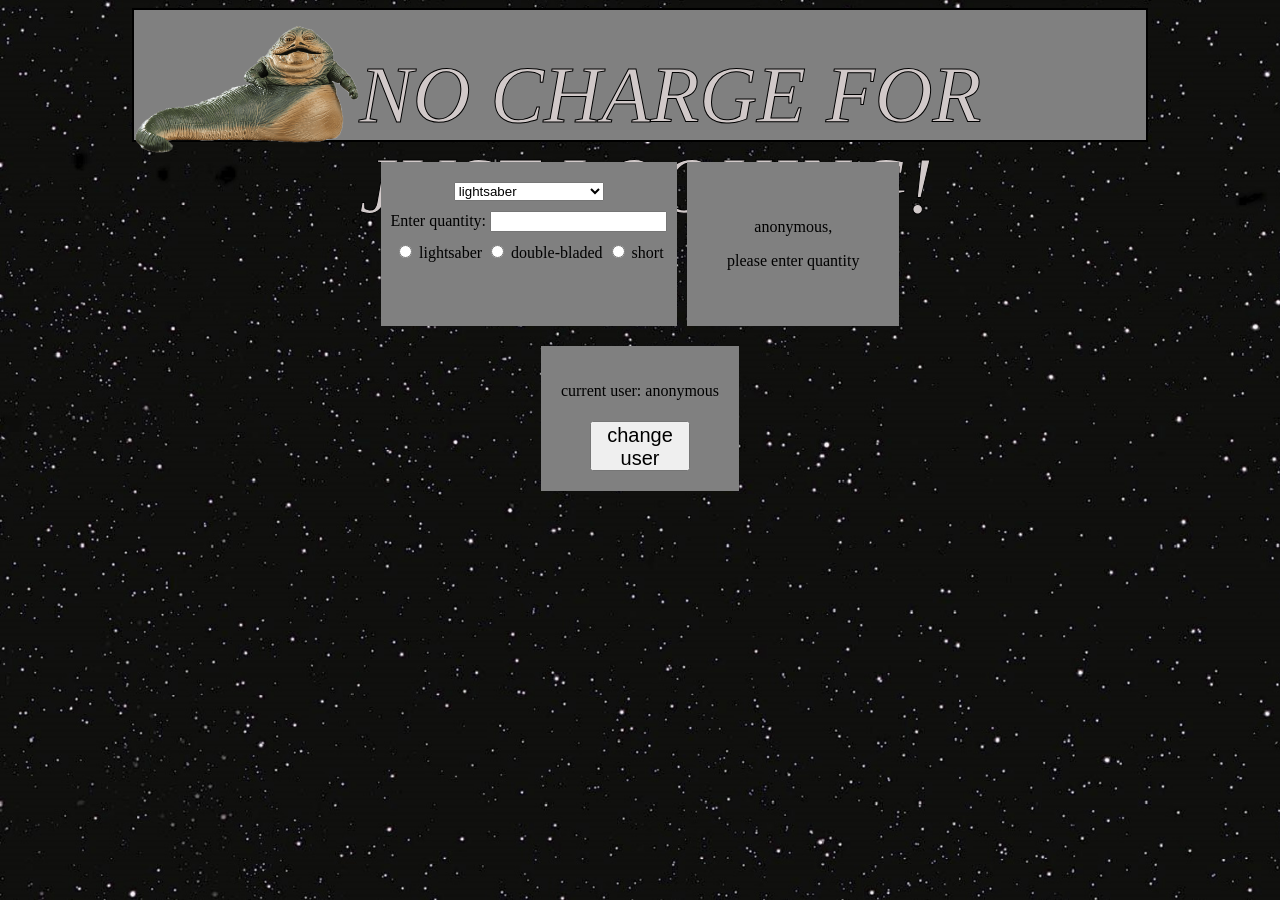
<file: FRONT/web6/index.html>
<!DOCTYPE html>
<html lang="ru">

  <head>
    <meta charset="utf-8">
    <meta name="viewport" content="width=device-width, initial-scale=1, shrink-to-fit=no">
    <title>Задание 3</title>
    <link rel="stylesheet" href="style.css">
    <script src="script.js"></script>
  </head>
  <body>
      <header>
        <img class="header-image" src="funny_frog_haha.png" alt="funny_frog_haha"/>
        <p class="header-text">no charge for just looking!</p>
      </header>
      <main>
        <div>
            <form>
              <select name="stuff_type">
                <option value="0">lightsaber</option>
                <option value="1">blaster</option>
                <option value="2">robe</option>
              </select><br>
              <label>Enter quantity:</label>
                  <input name="quantity" type="text" style="margin-bottom: 10px;"><br>
              <div id="lightsaber_type">
                <label><input type="radio" name="lightsaber_type" value="lightsaber"> lightsaber</label>
                <label><input type="radio" name="lightsaber_type" value="double_bladed"> double-bladed</label>
                <label><input type="radio" name="lightsaber_type" value="short"> short</label>
              </div>
              <div id="blaster_features">
                <label><input type="checkbox" name="prop1"> Targeting Scope</label>
                <label><input type="checkbox" name="prop2"> Ion Charger</label>
                <label><input type="checkbox" name="prop3"> Mandalorian Chamber</label>
              </div>
            </form>
            <div class="content-preview-stuff">
              <div>
                <p><span>anonymous</span>, here is ur stuff</p>
                <img id = "content-preview-stuff-image"  src="/" alt="stuff preview" style="max-width: 105px; margin:auto">
                <p>at the cost of: <span id ="price"></span></p>
              </div>
              <div>
                <p><span>anonymous</span>,</p>
                
                <p>please enter quantity</p>
                
              </div>
            </div>
          </div>
          <div>
            <div class="nameChanger">
                <p>current user: <span>anonymous</span></p>
                <button id="click1" type="button">change user</button>
              </div>
          </div>
      </main>
      
  </body>

</html>
</file>
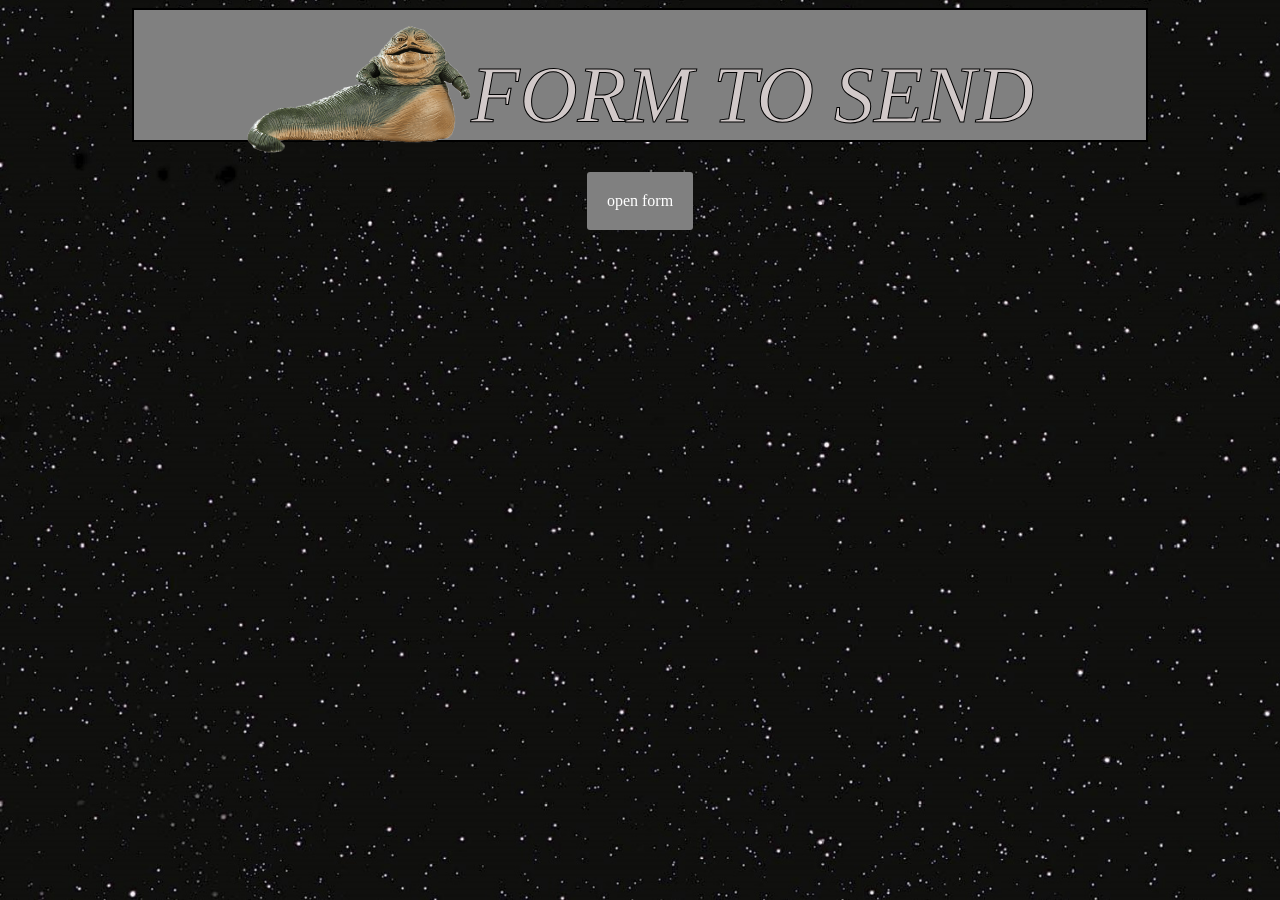
<file: FRONT/web8/index.html>
<!DOCTYPE html>
<html lang="en">

<head>
    <meta charset="UTF-8">
    <meta name="viewport" content="width=device-width, initial-scale=1.0">
    <link rel="stylesheet" href="style.css">
    <title>Document</title>
</head>

<body>
    <header>
        <img class="header-image" src="funny_frog_haha.png" alt="funny_frog_haha"/>
        <p class="header-text">form to send</p>
      </header>
    <main>
      <div>
          <a href="#" class="js-open-modal" data-modal="1">open form</a>
        </div>
    <div class="modal" data-modal="1">
        <svg class="modal__cross js-modal-close" xmlns="http://www.w3.org/2000/svg" viewBox="0 0 24 24"><path d="M23.954 21.03l-9.184-9.095 9.092-9.174-2.832-2.807-9.09 9.179-9.176-9.088-2.81 2.81 9.186 9.105-9.095 9.184 2.81 2.81 9.112-9.192 9.18 9.1z"/></svg>
        <form id="my-formcarry" accept-charset="UTF-8" class="main">
            <input type="text" name="name" placeholder="name" required>
            <input type="email" name="email" id="" placeholder="e-mail" required>
            <input type="text" name="message" id="" placeholder="message"><br>
            <label><input type="checkbox" name="checkbox" id="" >Agreed for processing of my personal data</label>
            <input type="submit" value="send">
        </form>

    </div>
    </main>
    <div class="overlay js-overlay-modal"></div>

    <script src="https://carrier.formcarry.com/js/v1.js"></script>
    <script src="main.js"></script>
</body>

</html>
</file>
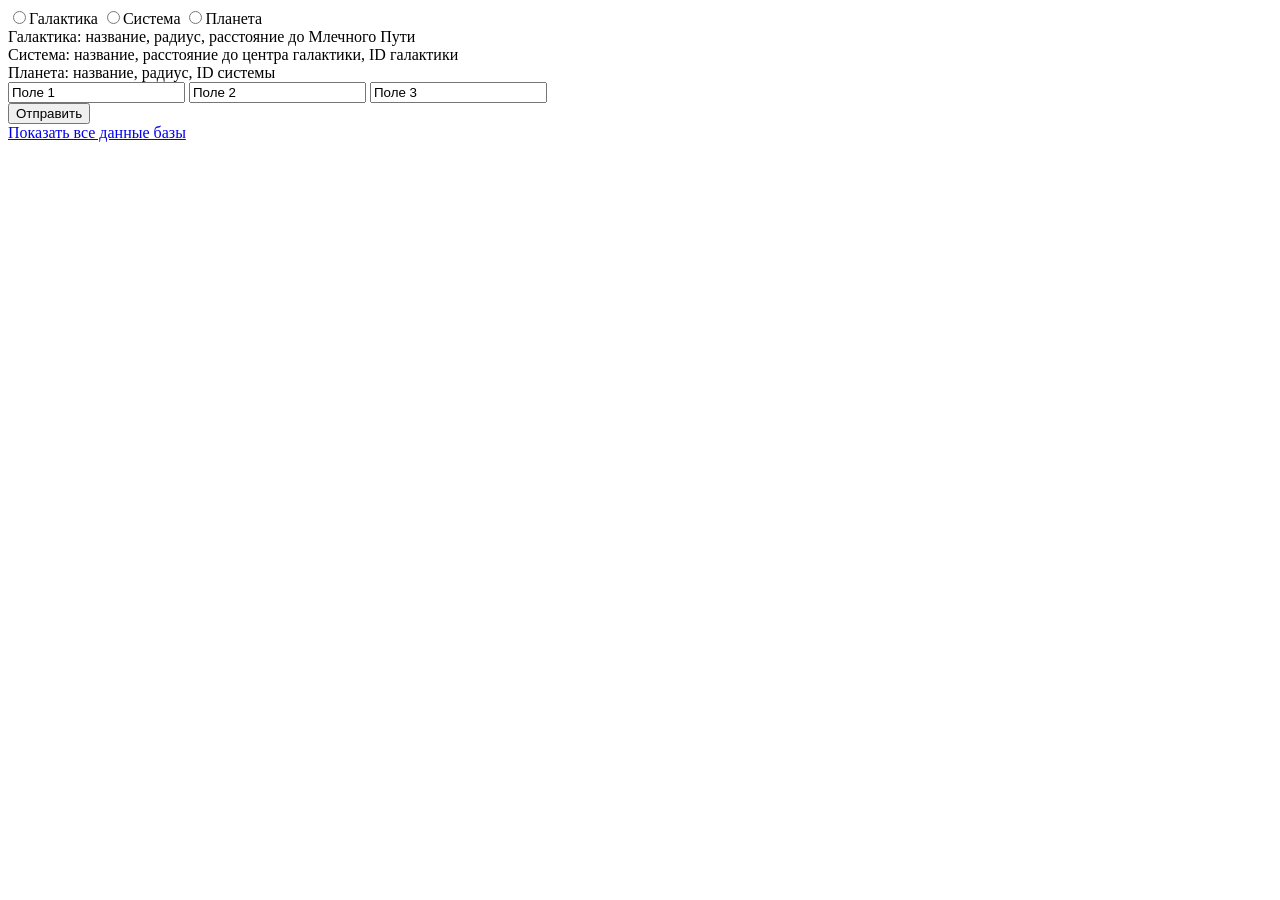
<file: PYTHON_GENERAL/ind4_pure_py_server/index.html>
<!DOCTYPE HTML>
<html>
<head>
<meta charset="utf-8">
<title>Обработка данных форм</title>
</head>
<body>
    <form action="/cgi-bin/form_data_handler.py">
         <label><input type="radio"
        name="group-1" value="rad1" />Галактика
        </label>
        <label><input type="radio"
        name="group-1" value="rad2" />Система
        </label>
        <label><input type="radio"
        name="group-1" value="rad3" />Планета
        </label><br />

        <label>
            Галактика: название, радиус, расстояние до Млечного Пути<br />
            Система: название, расстояние до центра галактики, ID галактики<br />
            Планета: название, радиус, ID системы<br />
            <input  name="field-name-1" onfocus="this.value=''" value="Поле 1" type="text" />
            <input  name="field-name-2" onfocus="this.value=''" value="Поле 2" type="text" />
            <input  name="field-name-3" onfocus="this.value=''" value="Поле 3" type="text" />
            </label><br />
        <label>
        <input type="submit" value="Отправить">
            </label>


                <br><a href="/cgi-bin/show_all_db_data.py">Показать все данные базы</a><br>
    
</body>
</html>
</file>
<file: FRONT/web2/style.css>
body {
  margin:0
}
.header-logo {
    width:100%; 
    background-color:#928484; 
    height:120px;
    padding:20px;
    border: 2px solid black;
  }
  .logo {
    float:left;
    margin-left:40%;
    height:100px;
    width:100px
  }
  .logo-text {
    color:#ffffff; 
    font-size:60px;
    text-transform: uppercase;
    margin-bottom:10px;
  }
  .nav {
    text-align:center;
    background-color:#b4a6a6;
    margin:auto;
    margin-top:10px;
    padding:10px;
    max-width:1000px;
    border: 2px solid gray
  }
  .nav-link {
    font-size:20px;
    text-decoration:#928484;
    color:#000;
  }
  main {
    background-color:#b4a6a6;
    margin:auto;
    max-width:1000px;
    padding:10px;
    margin-top:10px;
    border: 2px solid gray
  }
  table {
    font-family: arial, sans-serif;
    border-collapse: collapse;
    width: 100%;
  }
  td, th {
    border: 1px solid #000000;
    text-align: center;
    padding: 8px;
  }
  tr:nth-child(even) {
    background-color: #dddddd;
  }
  .h2-ex {
      text-align:center;
      font-size: 40px;
      margin:0;
      margin-top:10px;
  }
  .form-making{
    text-align:center;
  }
  footer {
    width:100%; 
    background-color:#928484;  
    height:40px;
    margin-top:10px;
    padding:10px;
    padding-top:20px;
    text-align:center;
    border: 2px solid black
  }
</file>
<file: FRONT/web3/style.css>
body {margin:0}
  .header-logo {
    width:100%; 
    background-color:#928484; 
    height:120px;
    padding:20px;
    border: 2px solid black;
  }
  .logo {
    float:left;
    height:100px;
    width:100px
  }
  .logo-text {
    color:#ffffff; 
    font-size:60px;
    text-transform: uppercase;
    margin-bottom:10px;
  }
  nav {
    background-color:#b4a6a6;
    margin:auto;
    padding:10px;
    border: 2px solid gray;
  }
  .nav-link {
    text-decoration:#928484;
    color:#000;
  }
.main-flex {
    background-color:#b4a6a6;
    margin:auto;
    padding:10px;
    border: 2px solid gray;
    display:flex;
    flex-direction:column;
  }
table {
    font-family: arial, sans-serif;
    border-collapse: collapse;
    width: 100%;
  }
  td, th {
    border: 1px solid #000000;
    text-align: center;
    padding: 8px;
  }
  tr:nth-child(even) {
    background-color: #dddddd;
  }
  .h2-links, .h2-table, .h2-forma {
      text-align:center;
      font-size: 40px;
      margin:0;
      margin-top:10px;
  }
.form-making{
    text-align:center;
  }
  footer {
    width:100%; 
    background-color:#928484;  
    height:40px;
    padding:10px;
    padding-top:20px;
    text-align:center;
    border: 2px solid black;
  }
  @media screen and (orientation:portrait){
    main {width:100%}
    nav { display:flex;flex-direction:column; width:100%}
    .vert_bar {display:none}
    .main-flex > table{order:4}
    .main-flex > .form-making{order:2}
    .main-flex > .h2-table {order:3}
    .main-flex > .h2-forma {order:1}
    .nav-link{font-size: 40px;}
  }
  @media screen and (orientation:landscape){
    .header-logo {display:flex;justify-content: center;}
    main {max-width:800px}
    nav {width:800px;  text-align:center; margin-top:10px;}
    footer{margin-top:10px;}
    .main-flex{margin-top:10px;}
    .nav-link{font-size:20px}
  }
</file>
<file: FRONT/web4/style.css>
.header-logo {
  width:100%; 
  background-color:#928484; 
  height:120px;
  border: 2px solid black;
}
.logo {
  float:left;
  height:100px;
  width:100px
}
.logo-text {
  color:#ffffff; 
  font-size:60px;
  text-transform: uppercase;
}
.navv {
  background-color:#b4a6a6;
  border: 2px solid gray;   margin-top:10px;
}
.nav-linkk {
  text-decoration:#928484;
  color:#000;
  font-size:20px
}
.main-flex {
  background-color:#b4a6a6;
  border: 2px solid gray;
}
table {
  font-family: arial, sans-serif;
  border-collapse: collapse;
  width: 100%;
}
th, td {
  border: 1px solid #000000;
  text-align: center;
}
tr:nth-child(even) {
  background-color: #dddddd;
}
.h2-links, .h2-table, .h2-forma {
    text-align:center;
    font-size: 40px;
}
.form-making{
  text-align:center;
}
.sides {
  background-color:bisque;
}
footer {
  width:100%; 
  background-color:#928484;  
  height:60px;
  border: 2px solid black;
}
</file>
<file: FRONT/web6/style.css>
body {
    background-image: url('stars-backgrounds.jpg');
    background-attachment: fixed;
    background-size: cover;
}
header {
    background-color: grey;
    width:80%;
    border: 2px solid black;
    height: 130px;
    margin:auto;
    display:flex;
    justify-content: center;
}
.header-image {
    margin-top:-35px;
    height:230px;
    width:auto;
    float: left;
}
header>p {
    color:rgb(209, 201, 201); 
    font-size:80px;
    text-transform: uppercase;
    font-style: italic;
    margin-top:40px;
    -webkit-text-stroke: 1px black;
}
main >div{
    display:flex;
    justify-content: center;
    margin-top:20px;
}
form {
    background-color:grey;
    text-align:center;
    padding:10px;
}
select {
    width: 150px;
    margin: 10px;
}
.content-preview-stuff {
    display:flex;
    flex-direction: column;
    background-color: grey;
    padding: 40px;
    margin-left:10px;
    text-align: center;
}
.nameChanger{
    background-color: grey;padding: 20px;text-align:center;
}
button{
    margin-top: 5px; width: 100px; height: 50px;font-size: 20px;
}
</file>
<file: FRONT/web8/style.css>
body {
    background-image: url('stars-backgrounds.jpg');
    background-attachment: fixed;
    background-size: cover;
}
header {
    background-color: grey;
    width:80%;
    border: 2px solid black;
    height: 130px;
    margin:auto;
    display:flex;
    justify-content: center;
}
.header-image {
    margin-top:-35px;
    height:230px;
    width:auto;
    float: left;
}
header>p {
    color:rgb(209, 201, 201); 
    font-size:80px;
    text-transform: uppercase;
    font-style: italic;
    margin-top:40px;
    -webkit-text-stroke: 1px black;
}
main >div{
    display:flex;
    justify-content: center;
    margin-top:20px;
}
input {
    margin: 10px;
    max-width: 400px;
    width: 100%;
}

input[type="checkbox"] {
    width: auto;
}

.overlay {
    opacity: 0;
    visibility: hidden;
    position: fixed;
    top: 0;
    left: 0;
    width: 100%;
    height: 100%;
    background-color: rgba(0, 0, 0, .5);
    z-index: 20;
    transition: .3s all;
}

.modal {
    opacity: 0;
    visibility: hidden;
    width: 100%;
    max-width: 500px;
    position: fixed;
    top: 50%;
    left: 50%;
    transform: translate(-50%, -50%);
    z-index: 30;
    box-shadow: 0 3px 10px -.5px rgba(0, 0, 0, .2);
    padding: 30px;
    border-radius: 3px;
    background-color: #fff;
    transition: 0.3s all;
}

.modal.active,
.overlay.active {
    opacity: 1;
    visibility: visible;
}

.modal__cross {
    width: 15px;
    height: 15px;
    position: absolute;
    top: 20px;
    right: 20px;
    fill: #444;
    cursor: pointer;
}

a {
    padding: 20px;
    display: inline-block;
    text-decoration: none;
    background-color: grey;
    margin: 10px;
    color: #fff;
    border-radius: 3px;
}

@media screen and (max-width: 768px) {
    input {
        max-width: 350px;
    }
    input[type="checkbox"] {
        width: auto;
    }
    .modal__cross {
        right: 50px;
    }
}
</file>
